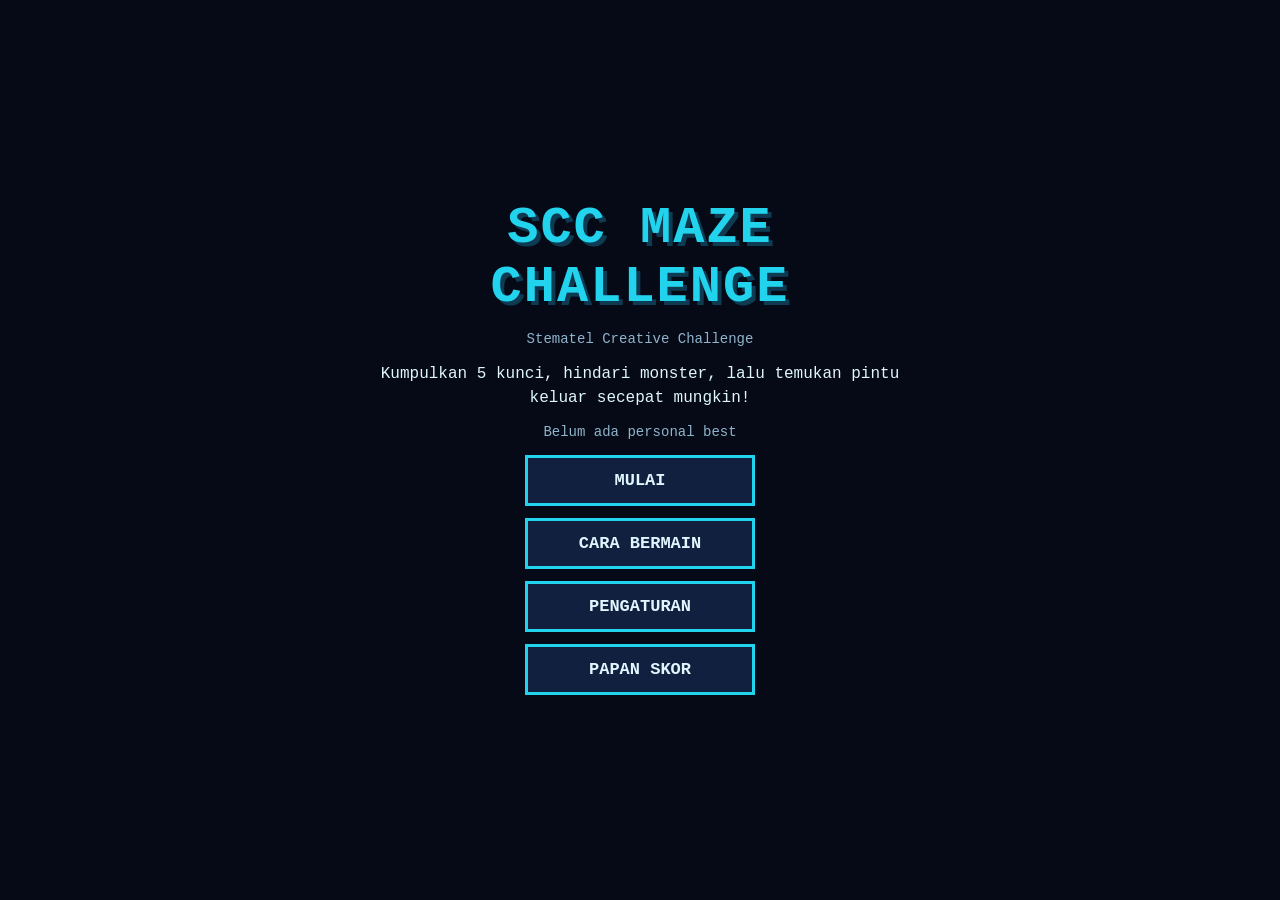
<file: legacy/index-legacy.html>
<!DOCTYPE html>
<html lang="id"><head><meta charset="utf-8">
<meta name="viewport" content="width=device-width,initial-scale=1,maximum-scale=1,user-scalable=no,viewport-fit=cover">
<title>SCC Maze Challenge</title>
<style>
*{box-sizing:border-box;-webkit-tap-highlight-color:transparent}
html,body{margin:0;height:100%;background:#070b17;color:#dff6ff;font-family:"Courier New",monospace;overflow:hidden;user-select:none;touch-action:none}
canvas#c{position:fixed;inset:0;width:100%;height:100%;image-rendering:pixelated}
#hud{position:fixed;top:0;left:0;right:0;display:none;justify-content:space-between;align-items:flex-start;padding:max(8px,env(safe-area-inset-top)) 10px 0;pointer-events:none;z-index:5}
body.play #hud{display:flex}
.pill{background:#0b1226cc;border:2px solid #22d3ee55;padding:5px 9px;margin-bottom:4px;font-size:15px;font-weight:bold;white-space:nowrap}
#hl{font-size:13px}#hr{text-align:right}
#mm{width:150px;height:150px;image-rendering:pixelated;border:2px solid #22d3ee88;background:#000;display:block}
#msg{position:fixed;top:30%;left:50%;transform:translateX(-50%);background:#0b1226ee;border:2px solid #22d3ee;padding:8px 14px;display:none;z-index:6;text-align:center;max-width:90%}
#ctl{display:none;position:fixed;inset:auto 0 0 0;height:170px;z-index:5;pointer-events:none}
body.play #ctl.on{display:block}
#joy{position:absolute;left:max(18px,env(safe-area-inset-left));bottom:max(18px,env(safe-area-inset-bottom));width:120px;height:120px;border-radius:50%;background:#0b1226aa;border:3px solid #22d3ee88;pointer-events:auto;touch-action:none}
#knob{position:absolute;left:35px;top:35px;width:50px;height:50px;border-radius:50%;background:#22d3eecc}
.cb{position:absolute;right:18px;width:74px;height:74px;border-radius:50%;background:#0b1226cc;border:3px solid #22d3ee;color:#22d3ee;font:bold 20px "Courier New";pointer-events:auto;touch-action:none}
#bE{bottom:40px}#bP{bottom:128px;width:48px;height:48px;font-size:16px;right:30px}
.scr{position:fixed;inset:0;display:none;flex-direction:column;align-items:center;justify-content:center;background:#070b17ee;z-index:10;text-align:center;padding:16px;overflow:auto}
.scr.on{display:flex}
h1{margin:0 0 6px;font-size:clamp(28px,7vw,52px);color:#22d3ee;text-shadow:4px 4px 0 #0e3a52;letter-spacing:2px}
h2{color:#22d3ee;margin:6px 0 12px}
p{max-width:520px;line-height:1.5;margin:6px 0}
.btn{display:block;margin:6px auto;min-width:230px;padding:13px 18px;background:#12203f;color:#dff6ff;border:3px solid #22d3ee;font:bold 17px "Courier New";cursor:pointer}
.btn:hover,.btn:active{background:#22d3ee;color:#07101f}
.sm{color:#8fb4cc;font-size:14px}
#q{position:fixed;inset:0;display:none;align-items:center;justify-content:center;background:#02050ccc;z-index:12;padding:12px}
#q.on{display:flex}
#qb{background:#0e1630;border:3px solid #22d3ee;padding:16px;width:min(560px,100%);max-height:100%;overflow:auto}
#qc{color:#22d3ee;font-size:13px}#qt{font-size:19px;margin:8px 0 12px;line-height:1.35}
#qbar{height:8px;background:#1b2a50;margin-bottom:10px;display:none}#qbi{height:100%;background:#22d3ee;width:100%}
.opt{display:block;width:100%;text-align:left;margin:7px 0;padding:12px;background:#12203f;color:#dff6ff;border:2px solid #36507f;font:16px "Courier New";cursor:pointer}
.opt:hover{border-color:#22d3ee}.opt.ok{background:#14532d;border-color:#4ade80}.opt.no{background:#5b1a1a;border-color:#f87171}
#qf{min-height:22px;margin-top:6px;font-weight:bold}
#audio .vol{display:flex;align-items:center;gap:10px;width:min(430px,92vw);margin:10px 0;font-size:15px}
#audio .vol input{flex:1;accent-color:#22d3ee;height:24px;background:transparent}
#audio .vol span{width:52px;text-align:right;color:#8fb4cc;font-size:13px}
#audStat{color:#8fb4cc;font-size:13px;min-height:18px}
#audQ{pointer-events:auto;cursor:pointer;color:#22d3ee}
#audQ.muted{color:#8fb4cc;opacity:.7}
table{border-collapse:collapse;margin:8px auto}td{padding:3px 12px;border-bottom:1px solid #22d3ee33;text-align:left}
/* ---- tambahan: FX, HUD, papan skor, pengaturan, tombol lanjut kuis ---- */
#flash{position:fixed;inset:0;pointer-events:none;opacity:0;z-index:8}
@keyframes healPulse{40%{background:#14532dcc;border-color:#4ade80;box-shadow:0 0 16px #4ade8099}}
#hp.heal{animation:healPulse .9s}
@keyframes dmgPulse{40%{background:#5b1a1acc;border-color:#f87171}}
#hp.dmg{animation:dmgPulse .9s}
#stk{color:#fbbf24;border-color:#fbbf2455}
#bPd{pointer-events:auto;cursor:pointer;color:#dff6ff;display:block;margin:0 0 6px auto;font-family:"Courier New",monospace}
#nameIn{background:#12203f;color:#dff6ff;border:2px solid #22d3ee;font:16px "Courier New",monospace;padding:10px;width:min(280px,84vw);text-align:center;margin:4px 0}
th{color:#8fb4cc;font-size:13px;border-bottom:2px solid #22d3ee55;text-align:left;padding:3px 12px}
tr.new td{background:#12325a;border-bottom:1px solid #22d3ee88}
.dbtn{display:inline-block;min-width:0;padding:9px 16px;font-size:15px;margin:4px}
.dbtn.sel{background:#22d3ee;color:#07101f}
#qCont{min-width:180px;padding:10px;margin:10px auto 0;background:#14532d;border-color:#4ade80}
#qCont:hover,#qCont:active{background:#4ade80;color:#07101f}
@media(max-width:600px){#mm{width:100px;height:100px}.pill{font-size:13px;padding:4px 6px}}
</style></head><body>
<canvas id="c"></canvas>
<div id="hud"><div id="hl"><div class="pill" id="tm">00:00.0</div><div class="pill" id="hp"></div><div class="pill" id="stk">🔥 0</div><div class="pill" id="ky"></div><div class="pill" id="audQ">🔊</div></div><div id="hr"><button class="pill" id="bPd">⏸ PAUSE</button><canvas id="mm" width="180" height="180"></canvas></div></div>
<div id="flash"></div>
<div id="msg"></div>
<div id="ctl"><div id="joy"><div id="knob"></div></div><button class="cb" id="bP">II</button><button class="cb" id="bE">E</button></div>

<div class="scr on" id="menu"><h1>SCC MAZE<br>CHALLENGE</h1><p class="sm">Stematel Creative Challenge</p>
<p>Kumpulkan 5 kunci, hindari monster, lalu temukan pintu keluar secepat mungkin!</p>
<p id="pbt" class="sm"></p>
<button class="btn" id="bStart">MULAI</button><button class="btn" id="bCont" style="display:none">LANJUTKAN PROGRES</button><button class="btn" id="bHow">CARA BERMAIN</button><button class="btn" id="bSetMenu">PENGATURAN</button><button class="btn" id="bBoardMenu">PAPAN SKOR</button></div>

<div class="scr" id="how"><h2>CARA BERMAIN</h2>
<p>Tujuan: kumpulkan <b>5 kunci</b> lalu capai <b>pintu keluar</b> (kotak hijau di pojok kanan bawah). Waktu tercepat menang!</p>
<p><b>Gerak:</b> WASD / Panah. <b>Interaksi:</b> E / Spasi di dekat pintu kayu. <b>Pause:</b> ESC.<br>HP: joystick kiri, tombol E dan II di kanan.</p>
<p><b>Pintu kayu:</b> jawab soal dengan benar, pintu terbuka 12 detik. Jawaban salah tidak mengurangi nyawa; coba lagi.</p>
<p><b>Monster:</b> jika tertangkap, jawab soal hitungan dalam 10 detik. Salah/waktu habis = nyawa -1 (kamu punya 5). Setelah itu kamu kebal sebentar. Monster berpatroli di lorong; mereka mulai mengejar hanya jika kamu mendekat, dan berhenti mengejar lalu kembali ke posnya bila kamu cukup menjauh.</p>
<p><b>Spike:</b> jebakan duri berputar. Aman 3 detik, peringatan 1,2 detik, lalu aktif 1,2 detik. Garis waktu di atas spike menunjukkan sisa waktunya. Saat aktif, spike tidak bisa dilewati. Jika tertusuk: gerak melambat dan waktu +3 detik (nyawa tidak berkurang).</p>
<p><b>Audio:</b> musik dan efek suara aktif setelah kamu menekan tombol. Atur volume musik/efek atau matikan suara lewat menu AUDIO atau tombol M.</p>
<p><b>Nyawa:</b> mulai dengan 5 nyawa. Setiap <b>3 jawaban benar beruntun</b> memulihkan 1 nyawa (maksimal 5). Jawaban salah/waktu habis pada soal monster mengurangi 1 nyawa.</p>
<p><b>Papan skor:</b> hasil permainan yang <b>selesai</b> tersimpan <b>lokal di browser ini saja</b> (bukan global, tidak tersinkron antar perangkat). <b>Pengaturan:</b> volume, kesulitan, sensitivitas joystick. <b>Pause:</b> ESC atau tombol ⏸ PAUSE di pojok kanan atas. <b>Progres</b> terakhir otomatis disimpan — bisa dilanjutkan dari menu utama.</p>
<button class="btn" id="bBack">KEMBALI</button></div>

<div class="scr" id="pause"><h2>PAUSE</h2><button class="btn" id="bRes">LANJUT</button><button class="btn" id="bSetPause">PENGATURAN</button><button class="btn" id="bRst">RESTART</button><button class="btn" id="bMenu">MENU UTAMA</button></div>
<div class="scr" id="win"><h1>KAMU KELUAR!</h1><div id="ws"></div><p class="sm">Masukkan nama untuk pencatatan papan skor lokal:</p><input id="nameIn" maxlength="16" placeholder="Nama kamu" autocomplete="off"><button class="btn" id="bSaveScore">SIMPAN KE PAPAN SKOR</button><button class="btn" id="bBoardWin">LIHAT PAPAN SKOR</button><button class="btn" id="bRst2">MAIN LAGI</button><button class="btn" id="bMenu2">MENU UTAMA</button></div>
<div class="scr" id="over"><h1 style="color:#f87171">GAME OVER</h1><div id="os"></div><button class="btn" id="bRst3">COBA LAGI</button><button class="btn" id="bMenu3">MENU UTAMA</button></div>
<div class="scr" id="settings"><h2>PENGATURAN</h2>
<label class="vol">Musik <input id="volBgm" type="range" min="0" max="100" value="35"><span id="volBgmVal">35%</span></label>
<label class="vol">Efek suara <input id="volSfx" type="range" min="0" max="100" value="60"><span id="volSfxVal">60%</span></label>
<label class="vol">Sensitivitas joystick <input id="volSens" type="range" min="10" max="50" value="20"><span id="volSensVal">20%</span></label>
<p id="audStat" class="sm">Musik dan efek suara dibuat langsung dengan Web Audio (8-bit, tanpa aset berhak cipta).</p>
<button class="btn" id="bMute">MATIKAN SUARA</button>
<p class="sm" style="margin-top:14px">Kesulitan (memengaruhi kecepatan &amp; jarak pandang monster):</p>
<div><button class="btn dbtn" id="dMudah">MUDAH</button><button class="btn dbtn" id="dNormal">NORMAL</button><button class="btn dbtn" id="dSulit">SULIT</button></div>
<p class="sm" style="margin-top:14px">Setelan tersimpan otomatis di browser ini dan tidak ikut ter-reset saat bermain.</p>
<button class="btn" id="bAudioBack">KEMBALI</button></div>
<div class="scr" id="board"><h2>PAPAN SKOR (LOKAL)</h2>
<p class="sm" style="max-width:560px">Data disimpan secara <b>lokal</b> di browser/perangkat ini (localStorage) — <b>bukan</b> papan skor global dan tidak tersinkron antar perangkat. Hanya permainan yang <b>selesai</b> (berhasil keluar maze) yang tercatat. 10 skor terbaik ditampilkan; skor sama diurutkan dari waktu tercepat.</p>
<div id="lbBody"></div>
<div id="cf" style="display:none"><p style="color:#f87171"><b>Hapus SEMUA data papan skor?</b></p><button class="btn" id="bClrYes" style="border-color:#f87171">HAPUS</button><button class="btn" id="bClrNo">BATAL</button></div>
<button class="btn" id="bClr">HAPUS DATA PAPAN SKOR</button>
<button class="btn" id="bBoardBack">KEMBALI</button></div>
<div id="q"><div id="qb"><div id="qc"></div><div id="qt"></div><div id="qbar"><div id="qbi"></div></div><div id="qo"></div><div id="qf"></div><button class="btn" id="qCont" style="display:none">LANJUT ▶ <span id="qContT">(10s)</span></button></div></div>

<script id="core">
const W=45,SEED=2026,TRAP_CYCLE=5.4,TRAP_SAFE=3,TRAP_WARN=1.2,TRAP_ACTIVE=1.2;
function rng(s){return()=>{s|=0;s=s+0x6D2B79F5|0;let t=Math.imul(s^s>>>15,1|s);t=t+Math.imul(t^t>>>7,61|t)^t;return((t^t>>>14)>>>0)/4294967296}}
const DIRS=[[1,0],[-1,0],[0,1],[0,-1]];
function nOpen(g,x,y){let n=0;for(const[a,b]of DIRS)if(!g[(y+b)*W+x+a])n++;return n}
function bfs(g,sx,sy,blk){const d=new Int32Array(W*W).fill(-1),q=[sy*W+sx];d[q[0]]=0;
 for(let h=0;h<q.length;h++){const i=q[h],x=i%W,y=(i/W)|0;
  for(const[a,b]of DIRS){const j=(y+b)*W+x+a;if(j<0||j>=W*W||g[j]||d[j]>=0||(blk&&blk[j]))continue;d[j]=d[i]+1;q.push(j)}}return d}
function layout(seed){
 const R=rng(seed),g=new Uint8Array(W*W).fill(1),st=[[1,1]];g[W+1]=0;
 while(st.length){const[x,y]=st[st.length-1];
  const d=[[2,0],[-2,0],[0,2],[0,-2]].filter(([a,b])=>{const nx=x+a,ny=y+b;return nx>0&&ny>0&&nx<W-1&&ny<W-1&&g[ny*W+nx]});
  if(!d.length){st.pop();continue}
  const[a,b]=d[Math.floor(R()*d.length)];g[(y+b/2)*W+x+a/2]=0;g[(y+b)*W+x+a]=0;st.push([x+a,y+b])}
 for(let y=1;y<W;y+=2)for(let x=1;x<W;x+=2)if(nOpen(g,x,y)===1&&R()<.2){
  const c=DIRS.filter(([a,b])=>{const nx=x+a,ny=y+b;return nx>0&&ny>0&&nx<W-1&&ny<W-1&&g[ny*W+nx]});
  const[a,b]=c[Math.floor(R()*c.length)];g[(y+b)*W+x+a]=0}
 const cells=[];for(let y=1;y<W;y+=2)for(let x=1;x<W;x+=2)cells.push([x,y]);
 const ex=[W-2,W-2],d0=bfs(g,1,1);
 // kunci: dead-end saling berjauhan
 const de=cells.filter(([x,y])=>nOpen(g,x,y)===1&&d0[y*W+x]>20);
 const keys=[];let md=de.map(([x,y])=>d0[y*W+x]);
 for(let k=0;k<5;k++){let bi=0;for(let i=1;i<de.length;i++)if(md[i]>md[bi])bi=i;
  const[kx,ky]=de[bi];keys.push([kx,ky]);const dk=bfs(g,kx,ky);md=md.map((m,i)=>Math.min(m,dk[de[i][1]*W+de[i][0]]));md[bi]=-1}
 // pintu soal: pada jalur terpendek start->exit, di tile lorong
 const path=[];{const de2=bfs(g,ex[0],ex[1]);let x=1,y=1;path.push([x,y]);
  while(x!==ex[0]||y!==ex[1]){for(const[a,b]of DIRS){const j=(y+b)*W+x+a;if(de2[j]>=0&&de2[j]===de2[y*W+x]-1){x+=a;y+=b;path.push([x,y]);break}}}}
 const doors=[];for(const f of[.2,.4,.6,.8]){let i=Math.floor(path.length*f);
  while(i<path.length&&!((path[i][0]+path[i][1])&1))i++;doors.push(path[i][1]*W+path[i][0])}
 const used=new Set(doors);keys.forEach(k=>used.add(k[1]*W+k[0]));used.add(ex[1]*W+ex[0]);
 // Spike traps: only in corridors/strategic cells, away from start, keys, quiz doors and exit.
 const traps=[],trapOffsets=[];
 while(traps.length<12){
   const[x,y]=cells[Math.floor(R()*cells.length)],j=y*W+x;
   if(d0[j]<=12||used.has(j)||traps.includes(j))continue;
   if(nOpen(g,x,y)<2)continue;
   if(traps.some(t=>Math.abs(t%W-x)+Math.abs(((t/W)|0)-y)<=2))continue;
   if(doors.some(d=>Math.abs(d%W-x)+Math.abs(((d/W)|0)-y)<=2))continue;
   traps.push(j);trapOffsets.push(R()*TRAP_CYCLE)}
 // Safety fallback in case the strict placement rules leave a gap.
 let guard=0;
 while(traps.length<12&&guard++<4000){
   const[x,y]=cells[Math.floor(R()*cells.length)],j=y*W+x;
   if(d0[j]<=8||used.has(j)||traps.includes(j))continue;
   traps.push(j);trapOffsets.push(R()*TRAP_CYCLE)}
 const mons=[];while(mons.length<7){const[x,y]=cells[Math.floor(R()*cells.length)];if(d0[y*W+x]>18)mons.push([x,y])}
 return{g,cells,keys,doors,traps,trapOffsets,mons,ex}}
if(typeof module!=='undefined')module.exports={W,layout,bfs,nOpen};
</script>
<script>
const $=id=>document.getElementById(id),cv=$('c'),cx=cv.getContext('2d'),mm=$('mm'),mx=mm.getContext('2d');
// Answer keys are stored as option 0 below. pickQuestion() relocates each correct
// answer into a balanced, seeded position bag at runtime so displayed positions vary.
const BANK=[
  {"c":"Matematika","q":"Hasil dari 48 ÷ 6 + 7 × 3 adalah ...","o":["29","45","27","18"],"a":0,"e":"Kerjakan pembagian dan perkalian lebih dahulu: 48 ÷ 6 = 8 dan 7 × 3 = 21, lalu 8 + 21 = 29."},
  {"c":"Matematika","q":"Hasil dari -12 + 7 - (-5) adalah ...","o":["0","-10","10","-14"],"a":0,"e":"-12 + 7 = -5. Karena dikurangi bilangan negatif, -(-5) = +5, sehingga -5 + 5 = 0."},
  {"c":"Matematika","q":"Hasil dari 3/4 + 2/3 adalah ...","o":["17/12","5/7","5/12","1 7/12"],"a":0,"e":"Samakan penyebut menjadi 12: 9/12 + 8/12 = 17/12 atau 1 5/12."},
  {"c":"Matematika","q":"Hasil dari 0,75 × 0,4 adalah ...","o":["0,3","0,03","3,0","0,075"],"a":0,"e":"75 × 4 = 300. Dua angka di belakang koma, sehingga hasilnya 0,30 atau 0,3."},
  {"c":"Matematika","q":"25% dari 360 adalah ...","o":["90","72","100","45"],"a":0,"e":"25% sama dengan 1/4, maka 360 ÷ 4 = 90."},
  {"c":"Matematika","q":"Perbandingan dua bilangan adalah 3 : 5. Jika jumlahnya 64, bilangan yang lebih besar adalah ...","o":["40","24","32","48"],"a":0,"e":"Jumlah bagian = 3 + 5 = 8. Satu bagian = 64 ÷ 8 = 8. Bilangan terbesar = 5 × 8 = 40."},
  {"c":"Matematika","q":"Nilai x yang memenuhi 4x - 7 = 29 adalah ...","o":["9","5,5","8","11"],"a":0,"e":"Tambahkan 7 ke kedua ruas: 4x = 36, lalu bagi 4 sehingga x = 9."},
  {"c":"Matematika","q":"Hasil dari 2³ × 3² adalah ...","o":["72","36","54","18"],"a":0,"e":"2³ = 8 dan 3² = 9, sehingga 8 × 9 = 72."},
  {"c":"Matematika","q":"Keliling persegi panjang dengan panjang 12 cm dan lebar 8 cm adalah ...","o":["40 cm","96 cm","20 cm","48 cm"],"a":0,"e":"Keliling persegi panjang = 2 × (panjang + lebar) = 2 × (12 + 8) = 40 cm."},
  {"c":"Matematika","q":"Luas segitiga dengan alas 14 cm dan tinggi 9 cm adalah ...","o":["63 cm²","126 cm²","46 cm²","23 cm²"],"a":0,"e":"Luas segitiga = 1/2 × alas × tinggi = 1/2 × 14 × 9 = 63 cm²."},
  {"c":"Matematika","q":"Volume kubus dengan panjang rusuk 6 cm adalah ...","o":["216 cm³","36 cm³","108 cm³","144 cm³"],"a":0,"e":"Volume kubus = rusuk³ = 6 × 6 × 6 = 216 cm³."},
  {"c":"Matematika","q":"15% dari Rp80.000 adalah ...","o":["Rp12.000","Rp8.000","Rp1.200","Rp16.000"],"a":0,"e":"10% dari 80.000 = 8.000 dan 5% = 4.000, sehingga 15% = 12.000."},
  {"c":"Matematika","q":"Hasil dari 2/5 × 45 adalah ...","o":["18","9","22,5","27"],"a":0,"e":"45 ÷ 5 = 9, lalu 9 × 2 = 18."},
  {"c":"Matematika","q":"Hasil dari 7 - 2 × (-3) adalah ...","o":["13","-13","15","3"],"a":0,"e":"Kerjakan perkalian dahulu: 2 × (-3) = -6, lalu 7 - (-6) = 7 + 6 = 13."},
  {"c":"Matematika","q":"Bentuk persen dari 5/8 adalah ...","o":["62,5%","58%","62%","80%"],"a":0,"e":"5 ÷ 8 = 0,625, sehingga sama dengan 62,5%."},
  {"c":"Matematika","q":"Harga 3 buku tulis Rp18.000. Harga 5 buku tulis yang sama adalah ...","o":["Rp30.000","Rp24.000","Rp36.000","Rp27.000"],"a":0,"e":"Harga satu buku = 18.000 ÷ 3 = 6.000, maka 5 buku = 5 × 6.000 = 30.000."},
  {"c":"Matematika","q":"Bentuk paling sederhana dari 18/24 adalah ...","o":["3/4","2/3","9/12","6/8"],"a":0,"e":"Faktor persekutuan terbesar 18 dan 24 adalah 6, sehingga 18/24 = 3/4."},
  {"c":"Matematika","q":"Hasil dari 12 - 4 ÷ 2 + 3 adalah ...","o":["13","7","10","11"],"a":0,"e":"Pembagian dikerjakan dahulu: 4 ÷ 2 = 2, lalu 12 - 2 + 3 = 13."},
  {"c":"Matematika","q":"Jika 6x - 5 = 37, maka nilai x adalah ...","o":["7","6","8","5"],"a":0,"e":"6x = 37 + 5 = 42, sehingga x = 42 ÷ 6 = 7."},
  {"c":"Matematika","q":"Hasil dari 0,6 ÷ 0,2 adalah ...","o":["3","0,3","0,03","30"],"a":0,"e":"0,6 ÷ 0,2 sama dengan 6 ÷ 2 = 3."},
  {"c":"Matematika","q":"Nilai x yang memenuhi 3x + 2 = x + 10 adalah ...","o":["4","3","6","8"],"a":0,"e":"Kumpulkan suku x: 3x - x = 10 - 2, sehingga 2x = 8 dan x = 4."},
  {"c":"Matematika","q":"Luas sebuah persegi adalah 49 cm². Kelilingnya adalah ...","o":["28 cm","14 cm","21 cm","49 cm"],"a":0,"e":"Sisi persegi = √49 = 7 cm, maka keliling = 4 × 7 = 28 cm."},
  {"c":"Matematika","q":"Hasil dari 2 1/4 + 1 1/2 adalah ...","o":["3 3/4","3 1/4","3 1/2","4 1/4"],"a":0,"e":"Ubah ke desimal: 2,25 + 1,5 = 3,75 atau 3 3/4."},
  {"c":"Matematika","q":"40 adalah ... persen dari 160.","o":["25%","20%","40%","32%"],"a":0,"e":"40/160 = 1/4 = 0,25, sehingga sama dengan 25%."},
  {"c":"Matematika","q":"Rata-rata dari 8, 12, 16, dan 20 adalah ...","o":["14","12","16","15"],"a":0,"e":"Jumlah data = 8 + 12 + 16 + 20 = 56. Rata-rata = 56 ÷ 4 = 14."},
  {"c":"Matematika","q":"Hasil dari 2,5 kg + 750 gram adalah ...","o":["3,25 kg","3,5 kg","3,75 kg","2,75 kg"],"a":0,"e":"750 gram = 0,75 kg, sehingga 2,5 + 0,75 = 3,25 kg."},
  {"c":"Matematika","q":"Uang Rp1.200.000 ditabung dengan bunga 5% per tahun. Bunga setelah 8 bulan adalah ...","o":["Rp40.000","Rp60.000","Rp30.000","Rp50.000"],"a":0,"e":"Bunga satu tahun = 5% × 1.200.000 = 60.000. Bunga 8 bulan = 8/12 × 60.000 = 40.000."},
  {"c":"Matematika","q":"Sebuah sepeda menempuh jarak 24 km dalam 2 jam. Kecepatan rata-ratanya adalah ...","o":["12 km/jam","48 km/jam","6 km/jam","24 km/jam"],"a":0,"e":"Kecepatan = jarak ÷ waktu = 24 ÷ 2 = 12 km/jam."},
  {"c":"Matematika","q":"Jika x = -3, nilai dari 2x² - 5x adalah ...","o":["33","3","21","18"],"a":0,"e":"2 × (-3)² - 5 × (-3) = 2 × 9 + 15 = 18 + 15 = 33."},
  {"c":"Matematika","q":"Hasil dari (2/3) ÷ (4/9) adalah ...","o":["3/2","8/27","27/8","2/3"],"a":0,"e":"Membagi pecahan sama dengan mengalikan kebalikannya: 2/3 × 9/4 = 18/12 = 3/2."},
  {"c":"Matematika","q":"Sebuah segitiga siku-siku memiliki sisi tegak 6 cm dan 8 cm. Panjang sisi miringnya adalah ...","o":["10 cm","14 cm","48 cm","12 cm"],"a":0,"e":"Teorema Pythagoras: sisi miring = √(6² + 8²) = √(36 + 64) = √100 = 10 cm. Menjumlahkan sisi (14) atau mengalikan (48) adalah kekeliruan umum."},
  {"c":"Matematika","q":"Akar-akar persamaan x² - 5x + 6 = 0 adalah ...","o":["x = 2 atau x = 3","x = -2 atau x = -3","x = 1 atau x = 6","x = -1 atau x = -6"],"a":0,"e":"Faktorisasi: x² - 5x + 6 = (x - 2)(x - 3) = 0, sehingga x = 2 atau x = 3. Kesalahan tanda menghasilkan akar negatif."},
  {"c":"Matematika","q":"Bentuk paling sederhana dari √50 adalah ...","o":["5√2","2√5","25√2","10√2"],"a":0,"e":"50 = 25 × 2, sehingga √50 = √25 × √2 = 5√2. Perhatikan 10√2 sebenarnya sama dengan √200, jadi bukan jawaban."},
  {"c":"Matematika","q":"Pohon yang tingginya 12 m mempunyai bayangan 8 m. Pada saat yang sama, bayangan sebuah tiang bendera 2 m. Tinggi tiang bendera adalah ...","o":["3 m","4 m","2,5 m","6 m"],"a":0,"e":"Segitiga-segitiganya sebangun, sehingga tinggi/bayangan konstan: t/2 = 12/8, maka t = 24/8 = 3 m."},
  {"c":"Matematika","q":"Luas lingkaran dengan jari-jari 7 cm adalah ... (π = 22/7)","o":["154 cm²","44 cm²","308 cm²","49 cm²"],"a":0,"e":"Luas = π r² = 22/7 × 7² = 22/7 × 49 = 154 cm². Opsi 44 cm² adalah keliling (2πr), bukan luas."},
  {"c":"Matematika","q":"Median dari data 12, 4, 10, 6, 8, 14 adalah ...","o":["9","8","10","8,5"],"a":0,"e":"Urutkan dahulu: 4, 6, 8, 10, 12, 14. Median = rata-rata dua nilai tengah = (8 + 10) ÷ 2 = 9."},
  {"c":"Matematika","q":"Pada pelemparan satu dadu, peluang muncul mata dadu genap adalah ...","o":["1/2","1/3","1/6","2/3"],"a":0,"e":"Mata genap ada 3 (2, 4, 6) dari 6 kemungkinan, sehingga peluang = 3/6 = 1/2."},
  {"c":"Matematika","q":"Hasil dari (-2)⁴ - 2⁴ adalah ...","o":["0","-32","16","32"],"a":0,"e":"Bilangan negatif berpangkat genap bernilai positif: (-2)⁴ = 16 dan 2⁴ = 16, sehingga 16 - 16 = 0."},
  {"c":"Matematika","q":"Titik A(3, -2) digeser oleh translasi T = (2, 5). Koordinat bayangan A' adalah ...","o":["A'(5, 3)","A'(5, -7)","A'(1, 3)","A'(6, -10)"],"a":0,"e":"A' = (3 + 2, -2 + 5) = (5, 3). Kesalahan umum: kebingungan saat menjumlahkan bilangan negatif pada sumbu y."},
  {"c":"Matematika","q":"Penyelesaian sistem persamaan 2x + y = 8 dan x - y = 1 adalah ...","o":["x = 3, y = 2","x = 2, y = 4","x = 4, y = 0","x = 1, y = 6"],"a":0,"e":"Jumlahkan kedua persamaan: 3x = 9, sehingga x = 3. Substitusi ke x - y = 1: y = 3 - 1 = 2."},
  {"c":"IPS","q":"Ibu kota Provinsi Jawa Tengah adalah ...","o":["Semarang","Surabaya","Bandung","Yogyakarta"],"a":0,"e":"Kota Semarang adalah ibu kota Provinsi Jawa Tengah."},
  {"c":"IPS","q":"Kenaikan harga barang dan jasa secara umum dan terus-menerus disebut ...","o":["Inflasi","Deflasi","Devaluasi","Kontraksi"],"a":0,"e":"Inflasi adalah kenaikan harga secara umum dan terus-menerus dalam periode tertentu; deflasi kebalikannya."},
  {"c":"IPS","q":"Pajak yang dikenakan atas penghasilan wajib pajak disebut ...","o":["Pajak Penghasilan (PPh)","Pajak Pertambahan Nilai (PPN)","Pajak Bumi dan Bangunan","Bea Cukai"],"a":0,"e":"Pajak Penghasilan atau PPh adalah pajak yang dipungut dari penghasilan seseorang atau badan."},
  {"c":"IPS","q":"APBN adalah singkatan dari ...","o":["Anggaran Pendapatan dan Belanja Negara","Anggaran Penduduk dan Belanja Nasional","Alokasi Pendapatan dan Bantuan Negara","Angkatan Pembantu Belanda Negara"],"a":0,"e":"APBN (Anggaran Pendapatan dan Belanja Negara) memuat rencana penerimaan dan pengeluaran negara selama satu tahun."},
  {"c":"IPS","q":"Benua terkecil di dunia adalah ...","o":["Australia","Eropa","Antartika","Amerika Selatan"],"a":0,"e":"Australia (Oseania) merupakan benua terkecil di dunia."},
  {"c":"IPS","q":"Salah satu dampak positif globalisasi bagi pelajar adalah ...","o":["Lebih mudah memperoleh informasi dan wawasan dunia","Budaya lokal langsung hilang","Perdagangan antarnegara terhenti","Tenaga kerja lokal dilarang bekerja"],"a":0,"e":"Globalisasi mempermudah pertukaran informasi, ilmu pengetahuan, dan teknologi antarnegara."},
  {"c":"IPS","q":"Penduduk yang mampu dan siap bekerja tetapi belum mendapat pekerjaan disebut ...","o":["Pengangguran","Pebisnis","Pensiunan","Pejabat"],"a":0,"e":"Pengangguran adalah angkatan kerja yang tidak mendapatkan pekerjaan meskipun pencariannya aktif."},
  {"c":"IPS","q":"Salah satu upaya yang tepat untuk mengurangi pengangguran di suatu daerah adalah ...","o":["Membuka lapangan kerja baru melalui usaha mikro","Memperkecil gaji seluruh pekerja","Menutup seluruh pabrik yang ada","Menghentikan pendidikan kejuruan"],"a":0,"e":"Pengembangan usaha mikro dan kecil menyerap tenaga kerja sehingga jumlah penganggur berkurang."},
  {"c":"IPS","q":"Organisasi dunia yang bertugas menjaga perdamaian dan didirikan pada 24 Oktober 1945 adalah ...","o":["PBB (Perserikatan Bangsa-Bangsa)","ASEAN","OPEC","WTO"],"a":0,"e":"PBB (Perserikatan Bangsa-Bangsa) didirikan setelah Perang Dunia II untuk menjaga perdamaian dunia."},
  {"c":"IPS","q":"Semboyan Bhinneka Tunggal Ika bermakna ...","o":["Berbeda-beda tetapi tetap satu","Bersatu dalam satu tuhan","Satu bangsa tanpa perbedaan","Berbeda tujuan satu jalur"],"a":0,"e":"Bhinneka Tunggal Ika berarti walaupun berbeda-beda suku, agama, dan budaya, bangsa Indonesia tetap satu kesatuan."},
  {"c":"IPS","q":"Contoh sikap menjaga persatuan sesuai sila ketiga Pancasila adalah ...","o":["Membina rasa gotong royong","Memaksakan pendapat pribadi","Menghina suku lain","Mengutamakan kepentingan golongan"],"a":0,"e":"Sila ketiga, Persatuan Indonesia, dilaksanakan melalui kerja sama dan rasa kekeluargaan seperti gotong royong."},
  {"c":"IPS","q":"Kegiatan menukar barang dengan barang disebut ...","o":["Barter","Ekspor","Investasi","Konsumsi"],"a":0,"e":"Barter adalah kegiatan tukar-menukar barang tanpa menggunakan uang."},
  {"c":"IPS","q":"Garis khayal yang membagi bumi menjadi belahan utara dan selatan adalah ...","o":["Khatulistiwa","Meridian","Garis Wallace","Garis Weber"],"a":0,"e":"Garis khatulistiwa atau ekuator membagi bumi menjadi belahan utara dan selatan."},
  {"c":"IPS","q":"Benua terluas di dunia adalah ...","o":["Asia","Afrika","Eropa","Australia"],"a":0,"e":"Asia merupakan benua terluas dengan jumlah penduduk terbanyak."},
  {"c":"IPS","q":"Kegiatan membeli barang dari luar negeri disebut ...","o":["Impor","Ekspor","Barter","Distribusi"],"a":0,"e":"Impor adalah kegiatan memasukkan atau membeli barang dari luar negeri."},
  {"c":"IPS","q":"Indonesia terletak di antara Samudra Hindia dan Samudra ...","o":["Pasifik","Atlantik","Arktik","Antartika"],"a":0,"e":"Secara geografis Indonesia diapit Samudra Hindia dan Samudra Pasifik."},
  {"c":"IPS","q":"Letak astronomis Indonesia adalah ...","o":["6°LU-11°LS dan 95°BT-141°BT","6°LU-11°LU dan 95°BB-141°BB","11°LS-6°LS dan 95°BB-141°BT","6°LS-11°LU dan 95°BT-141°BB"],"a":0,"e":"Indonesia terletak antara 6°LU sampai 11°LS dan 95°BT sampai 141°BT."},
  {"c":"IPS","q":"Gunung tertinggi di Indonesia adalah ...","o":["Puncak Jaya","Gunung Semeru","Gunung Kerinci","Gunung Rinjani"],"a":0,"e":"Puncak Jaya di Papua adalah gunung tertinggi di Indonesia dengan ketinggian sekitar 4.884 meter."},
  {"c":"IPS","q":"Danau terluas di Indonesia adalah ...","o":["Danau Toba","Danau Sentani","Danau Singkarak","Danau Kelimutu"],"a":0,"e":"Danau Toba di Sumatra Utara merupakan danau terluas di Indonesia."},
  {"c":"IPS","q":"Selat yang memisahkan Pulau Jawa dan Pulau Sumatra adalah ...","o":["Selat Sunda","Selat Malaka","Selat Bali","Selat Lombok"],"a":0,"e":"Selat Sunda terletak antara Pulau Sumatra dan Pulau Jawa."},
  {"c":"IPS","q":"Ibu kota Provinsi Kalimantan Timur adalah ...","o":["Samarinda","Balikpapan","Banjarmasin","Pontianak"],"a":0,"e":"Samarinda adalah ibu kota Provinsi Kalimantan Timur."},
  {"c":"IPS","q":"ASEAN didirikan pada ...","o":["8 Agustus 1967","17 Agustus 1945","28 Oktober 1928","1 Juni 1945"],"a":0,"e":"ASEAN didirikan pada 8 Agustus 1967 di Bangkok, Thailand."},
  {"c":"IPS","q":"Negara anggota ASEAN yang tidak memiliki garis pantai adalah ...","o":["Laos","Kamboja","Vietnam","Thailand"],"a":0,"e":"Laos adalah negara ASEAN yang terkurung daratan atau landlocked."},
  {"c":"IPS","q":"Iklim Indonesia bersifat tropis karena ...","o":["Terletak di garis khatulistiwa","Terletak di kutub utara","Berada di belahan bumi selatan","Dikelilingi pegunungan tinggi"],"a":0,"e":"Indonesia terletak di sekitar khatulistiwa sehingga mendapat sinar matahari sepanjang tahun."},
  {"c":"IPS","q":"Angin muson barat di Indonesia menyebabkan ...","o":["Musim hujan","Musim kemarau","Musim dingin","Musim gugur"],"a":0,"e":"Angin muson barat bertiup dari Samudra Hindia dan membawa uap air sehingga terjadi musim hujan."},
  {"c":"IPS","q":"Komoditas ekspor unggulan Indonesia dari sektor perkebunan adalah ...","o":["Kelapa sawit","Padi","Jagung","Kedelai"],"a":0,"e":"Kelapa sawit merupakan salah satu komoditas ekspor perkebunan unggulan Indonesia."},
  {"c":"IPS","q":"Lembaga pemerintah yang bertugas menyediakan data statistik adalah ...","o":["Badan Pusat Statistik","BMKG","Bappenas","Kementerian Pendidikan"],"a":0,"e":"Badan Pusat Statistik atau BPS bertugas menyediakan data statistik nasional."},
  {"c":"IPS","q":"Pada peta berskala 1 : 500.000, jarak 4 cm mewakili jarak sebenarnya ...","o":["20 km","2 km","200 km","50 km"],"a":0,"e":"Jarak sebenarnya = 4 × 500.000 = 2.000.000 cm = 20 km."},
  {"c":"IPS","q":"Peta yang menunjukkan kepadatan penduduk termasuk jenis peta ...","o":["Tematik","Umum","Topografi","Kadaster"],"a":0,"e":"Peta tematik menyajikan tema atau informasi tertentu, seperti kepadatan penduduk."},
  {"c":"IPS","q":"Contoh interaksi sosial asosiatif adalah ...","o":["Gotong royong","Tawuran","Konflik","Persaingan tidak sehat"],"a":0,"e":"Interaksi asosiatif mengarah pada kerja sama dan persatuan, seperti gotong royong."},
  {"c":"IPS","q":"Lembaga sosial yang pertama kali dikenal seorang anak adalah ...","o":["Keluarga","Sekolah","Pemerintah","Pasar"],"a":0,"e":"Keluarga adalah lembaga sosial pertama tempat anak belajar nilai dan norma."},
  {"c":"IPS","q":"Contoh kebutuhan primer adalah ...","o":["Makanan","Perhiasan","Liburan","Sepatu mahal"],"a":0,"e":"Kebutuhan primer adalah kebutuhan pokok yang harus dipenuhi, seperti makanan."},
  {"c":"IPS","q":"Kegiatan menghasilkan barang atau jasa disebut ...","o":["Produksi","Konsumsi","Distribusi","Investasi"],"a":0,"e":"Produksi adalah kegiatan menghasilkan barang atau jasa untuk memenuhi kebutuhan."},
  {"c":"IPS","q":"Jika harga suatu barang turun, jumlah permintaan umumnya ...","o":["Naik","Turun","Tetap","Hilang"],"a":0,"e":"Menurut hukum permintaan, harga turun cenderung membuat jumlah permintaan naik."},
  {"c":"IPS","q":"Pasar tempat penjual dan pembeli bertemu langsung disebut ...","o":["Pasar konkret","Pasar abstrak","Pasar modal","Pasar tenaga kerja"],"a":0,"e":"Pasar konkret adalah pasar yang kegiatannya dilakukan secara langsung dan nyata."},
  {"c":"IPS","q":"Kegiatan menjual barang ke luar negeri disebut ...","o":["Ekspor","Impor","Barter","Konsumsi"],"a":0,"e":"Ekspor adalah kegiatan menjual atau mengirim barang ke luar negeri."},
  {"c":"IPS","q":"Letak geografis Indonesia adalah ...","o":["Di antara dua benua dan dua samudra","Di antara dua kutub","Di belahan bumi barat","Di kawasan Eropa"],"a":0,"e":"Indonesia terletak di antara Benua Asia dan Australia serta Samudra Hindia dan Pasifik."},
  {"c":"IPS","q":"Suku Asmat berasal dari pulau ...","o":["Papua","Jawa","Bali","Sumatra"],"a":0,"e":"Suku Asmat merupakan salah satu suku asli yang mendiami pulau Papua."},
  {"c":"IPS","q":"Rumah adat dari Jawa Tengah adalah ...","o":["Joglo","Gadang","Tongkonan","Honai"],"a":0,"e":"Rumah Joglo adalah rumah adat masyarakat Jawa Tengah dan Yogyakarta."},
  {"c":"IPS","q":"Upaya menanam kembali hutan yang gundul disebut ...","o":["Reboisasi","Erosi","Abrasi","Urbanisasi"],"a":0,"e":"Reboisasi adalah penanaman kembali lahan hutan yang rusak atau gundul."},
  {"c":"Sejarah Indonesia","q":"Kerajaan Hindu tertua di Indonesia adalah ...","o":["Kutai","Tarumanegara","Majapahit","Sriwijaya"],"a":0,"e":"Kerajaan Kutai di Kalimantan Timur (sekitar abad ke-4/5), yang dikenal melalui prasasti Yupa, dianggap kerajaan Hindu tertua di Indonesia."},
  {"c":"Sejarah Indonesia","q":"Prasasti Yupa peninggalan Kerajaan Kutai ditulis dengan huruf ...","o":["Pallawa dan bahasa Sanskerta","Jawa Kuno dan bahasa Melayu","Arab dan bahasa Persia","Kawi dan bahasa Jawa"],"a":0,"e":"Prasasti Yupa ditulis menggunakan huruf Pallawa dan bahasa Sanskerta."},
  {"c":"Sejarah Indonesia","q":"Tokoh yang memimpin perlawanan Perang Padri di Sumatra Barat adalah ...","o":["Tuanku Imam Bonjol","Sultan Hasanuddin","Pangeran Diponegoro","Kapitan Pattimura"],"a":0,"e":"Tuanku Imam Bonjol memimpin Perang Padri; ia ditangkap Belanda pada 1832 dan diasingkan ke Ambon."},
  {"c":"Sejarah Indonesia","q":"Sisingamangaraja XII dikenal sebagai pahlawan perlawanan dari ...","o":["Tapanuli, Sumatra Utara","Sulawesi Selatan","Kalimantan Selatan","Jawa Tengah"],"a":0,"e":"Sisingamangaraja XII memimpin perlawanan masyarakat Batak di Tapanuli, Sumatra Utara, terhadap Belanda."},
  {"c":"Sejarah Indonesia","q":"Serangan Umum 1 Maret 1949 berhasil merebut kembali kota ...","o":["Yogyakarta dari tangan Belanda","Bandung dari tangan Sekutu","Surabaya dari tangan Sekutu","Medan dari tangan Jepang"],"a":0,"e":"Serangan Umum 1 Maret 1949 merebut kembali Yogyakarta dan membuktikan kepada dunia bahwa Indonesia masih ada."},
  {"c":"Sejarah Indonesia","q":"Belanda secara resmi mengakui kedaulatan Indonesia pada ...","o":["27 Desember 1949","17 Agustus 1945","10 November 1945","5 Juli 1959"],"a":0,"e":"Pengakuan kedaulatan Indonesia ditandatangani pada 27 Desember 1949 hasil Konferensi Meja Bundar."},
  {"c":"Sejarah Indonesia","q":"Perundingan yang menghasilkan Perjanjian Renville (1948) dilaksanakan di ...","o":["Atas kapal perang Amerika Serikat, USS Renville","Istana Negara di Jakarta","Kantor Gubernur di Yogyakarta","Markas besar Belanda di Batavia"],"a":0,"e":"Perjanjian Renville ditandatangani pada 17 Januari 1948 di atas kapal perang Amerika Serikat USS Renville di teluk Jakarta."},
  {"c":"Sejarah Indonesia","q":"Pahlawan wanita dari Jawa Barat yang mendirikan sekolah untuk perempuan pada 1904 adalah ...","o":["Dewi Sartika","Cut Nyak Dhien","Christina Martha Tiahahu","Cut Meutia"],"a":0,"e":"Dewi Sartika mendirikan Sakolah Isteri (sekolah untuk perempuan) di Bandung pada 1904."},
  {"c":"Sejarah Indonesia","q":"Tokoh yang dianggap pelopor dan salah satu pendiri Budi Utomo adalah ...","o":["Dr. Soetomo bersama dr. Wahidin Sudirohusodo","Soekarno dan Hatta","Gajah Mada dan Hayam Wuruk","Douwes Dekker dan Cipto Mangunkusumo"],"a":0,"e":"Budi Utomo (20 Mei 1908) digagas dr. Wahidin Sudirohusodo dan didirikan dr. Soetomo bersama pelajar STOVIA."},
  {"c":"Sejarah Indonesia","q":"Lagu Indonesia Raya diperdengarkan pertama kali pada Sumpah Pemuda 1928 oleh penggubahnya, yaitu ...","o":["Wage Rudolf Supratman","Ismail Marzuki","Cornel Simanjuntak","Koesbini"],"a":0,"e":"W.R. Supratman menciptakan Indonesia Raya dan memperdengarkannya pada Kongres Pemuda II, 28 Oktober 1928."},
  {"c":"Sejarah Indonesia","q":"Proklamasi kemerdekaan Indonesia dibacakan pada ...","o":["17 Agustus 1945","17 Agustus 1950","1 Juni 1945","28 Oktober 1928"],"a":0,"e":"Proklamasi kemerdekaan Indonesia dibacakan oleh Soekarno pada 17 Agustus 1945."},
  {"c":"Sejarah Indonesia","q":"Candi Borobudur dibangun oleh wangsa ...","o":["Syailendra","Majapahit","Sriwijaya","Mataram Islam"],"a":0,"e":"Candi Borobudur dibangun pada masa wangsa Syailendra."},
  {"c":"Sejarah Indonesia","q":"Sumpah Pemuda diikrarkan pada tahun ...","o":["1928","1908","1945","1966"],"a":0,"e":"Sumpah Pemuda diikrarkan pada 28 Oktober 1928 dalam Kongres Pemuda II."},
  {"c":"Sejarah Indonesia","q":"Patih Majapahit yang terkenal dengan Sumpah Palapa adalah ...","o":["Gajah Mada","Hayam Wuruk","Raden Wijaya","Airlangga"],"a":0,"e":"Gajah Mada mengucapkan Sumpah Palapa untuk mempersatukan Nusantara."},
  {"c":"Sejarah Indonesia","q":"BPUPKI adalah singkatan dari ...","o":["Badan Penyelidik Usaha-usaha Persiapan Kemerdekaan Indonesia","Badan Pembantu Usaha Persiapan Kemerdekaan Indonesia","Badan Pengawas Persiapan Kemerdekaan Indonesia","Badan Penyelenggara Pemerintahan Kemerdekaan Indonesia"],"a":0,"e":"BPUPKI dibentuk untuk menyelidiki dan mempersiapkan hal-hal penting bagi kemerdekaan Indonesia."},
  {"c":"Sejarah Indonesia","q":"Ketua PPKI adalah ...","o":["Ir. Soekarno","Mohammad Hatta","Sutan Sjahrir","Ahmad Soebardjo"],"a":0,"e":"PPKI diketuai oleh Ir. Soekarno dengan Mohammad Hatta sebagai wakil."},
  {"c":"Sejarah Indonesia","q":"Naskah Proklamasi disusun di rumah ...","o":["Laksamana Maeda","Soekarno","Mohammad Hatta","Ahmad Soebardjo"],"a":0,"e":"Perumusan naskah Proklamasi dilakukan di rumah Laksamana Maeda di Jalan Imam Bonjol."},
  {"c":"Sejarah Indonesia","q":"Pembacaan teks Proklamasi dilakukan di ...","o":["Jalan Pegangsaan Timur No. 56","Jalan Imam Bonjol No. 1","Istana Merdeka","Lapangan Ikada"],"a":0,"e":"Proklamasi dibacakan di kediaman Soekarno, Jalan Pegangsaan Timur No. 56, Jakarta."},
  {"c":"Sejarah Indonesia","q":"Peristiwa Rengasdengklok terjadi pada ...","o":["16 Agustus 1945","17 Agustus 1945","15 Agustus 1945","18 Agustus 1945"],"a":0,"e":"Soekarno dan Hatta dibawa ke Rengasdengklok pada 16 Agustus 1945 untuk mendesak proklamasi."},
  {"c":"Sejarah Indonesia","q":"Pahlawan nasional dari Aceh yang memimpin perlawanan terhadap Belanda adalah ...","o":["Cut Nyak Dhien","R.A. Kartini","Dewi Sartika","Christina Martha Tiahahu"],"a":0,"e":"Cut Nyak Dhien adalah pahlawan dari Aceh yang gigih melawan Belanda."},
  {"c":"Sejarah Indonesia","q":"Perang Diponegoro berlangsung pada tahun ...","o":["1825-1830","1808-1811","1905-1908","1945-1949"],"a":0,"e":"Perang Diponegoro berlangsung pada 1825 sampai 1830."},
  {"c":"Sejarah Indonesia","q":"Sultan Hasanuddin adalah raja dari Kerajaan ...","o":["Gowa","Aceh","Ternate","Mataram"],"a":0,"e":"Sultan Hasanuddin memimpin Kerajaan Gowa di Sulawesi Selatan."},
  {"c":"Sejarah Indonesia","q":"VOC didirikan pada tahun ...","o":["1602","1596","1619","1641"],"a":0,"e":"Vereenigde Oostindische Compagnie atau VOC didirikan pada 1602."},
  {"c":"Sejarah Indonesia","q":"Pusat Kerajaan Sriwijaya diperkirakan berada di ...","o":["Palembang","Yogyakarta","Malang","Bandung"],"a":0,"e":"Sriwijaya merupakan kerajaan maritim yang berpusat di sekitar Palembang."},
  {"c":"Sejarah Indonesia","q":"Kerajaan Majapahit didirikan oleh ...","o":["Raden Wijaya","Hayam Wuruk","Gajah Mada","Ken Arok"],"a":0,"e":"Raden Wijaya mendirikan Kerajaan Majapahit pada akhir abad ke-13."},
  {"c":"Sejarah Indonesia","q":"Kitab Sutasoma yang memuat semboyan Bhinneka Tunggal Ika ditulis oleh ...","o":["Mpu Tantular","Mpu Prapanca","Mpu Sedah","Mpu Panuluh"],"a":0,"e":"Kitab Sutasoma karya Mpu Tantular memuat semboyan Bhinneka Tunggal Ika."},
  {"c":"Sejarah Indonesia","q":"Candi Prambanan terletak di dekat kota ...","o":["Yogyakarta","Magelang","Kediri","Blitar"],"a":0,"e":"Candi Prambanan berada di perbatasan Klaten, Jawa Tengah, dan Daerah Istimewa Yogyakarta, sehingga dikenal sebagai candi di dekat Yogyakarta."},
  {"c":"Sejarah Indonesia","q":"Pangeran Antasari adalah tokoh perlawanan dari Kesultanan ...","o":["Banjar","Aceh","Maluku","Bone"],"a":0,"e":"Pangeran Antasari memimpin perlawanan rakyat Banjar terhadap Belanda."},
  {"c":"Sejarah Indonesia","q":"Kapitan Pattimura berasal dari ...","o":["Maluku","Jawa Barat","Sulawesi Selatan","Sumatra Barat"],"a":0,"e":"Pattimura atau Thomas Matulessy adalah pahlawan dari Maluku."},
  {"c":"Sejarah Indonesia","q":"Tujuan Sumpah Palapa yang diucapkan Gajah Mada adalah ...","o":["Mempersatukan Nusantara","Menguasai Eropa","Membentuk ASEAN","Mengakhiri penjajahan Jepang"],"a":0,"e":"Gajah Mada bersumpah tidak akan beristirahat sebelum mempersatukan Nusantara."},
  {"c":"Sejarah Indonesia","q":"Budi Utomo didirikan pada ...","o":["20 Mei 1908","28 Oktober 1928","17 Agustus 1945","1 Juni 1945"],"a":0,"e":"Budi Utomo didirikan pada 20 Mei 1908 dan menjadi awal pergerakan nasional."},
  {"c":"Sejarah Indonesia","q":"Salah satu tokoh pendiri Indische Partij adalah ...","o":["Cipto Mangunkusumo","Soekarno","Mohammad Hatta","Sutan Sjahrir"],"a":0,"e":"Indische Partij didirikan oleh Tiga Serangkai, yaitu Douwes Dekker, Cipto Mangunkusumo, dan Suwardi Suryaningrat."},
  {"c":"Sejarah Indonesia","q":"Kongres Pemuda II yang menghasilkan Sumpah Pemuda dilaksanakan pada ...","o":["28 Oktober 1928","20 Mei 1908","1 Juni 1945","17 Agustus 1945"],"a":0,"e":"Kongres Pemuda II berlangsung pada 28 Oktober 1928 di Jakarta."},
  {"c":"Sejarah Indonesia","q":"Jepang menyerah kepada Sekutu pada ...","o":["15 Agustus 1945","17 Agustus 1945","14 Agustus 1945","2 September 1945"],"a":0,"e":"Jepang menyerah tanpa syarat kepada Sekutu pada 15 Agustus 1945."},
  {"c":"Sejarah Indonesia","q":"Pertempuran Surabaya yang diperingati sebagai Hari Pahlawan terjadi pada ...","o":["10 November 1945","17 Agustus 1945","1 Oktober 1945","28 Oktober 1945"],"a":0,"e":"Pertempuran Surabaya terjadi pada 10 November 1945 dan diperingati sebagai Hari Pahlawan."},
  {"c":"Sejarah Indonesia","q":"Peristiwa Bandung Lautan Api terjadi pada ...","o":["23 Maret 1946","10 November 1945","17 Agustus 1945","1 Juni 1946"],"a":0,"e":"Bandung Lautan Api terjadi pada 23 Maret 1946 sebagai bentuk perlawanan terhadap Sekutu."},
  {"c":"Sejarah Indonesia","q":"Perjanjian Linggarjati disepakati pada tahun ...","o":["1947","1945","1949","1950"],"a":0,"e":"Perjanjian Linggarjati antara Indonesia dan Belanda disepakati pada 1947."},
  {"c":"Sejarah Indonesia","q":"Konferensi Asia Afrika tahun 1955 diselenggarakan di ...","o":["Bandung","Jakarta","Surabaya","Yogyakarta"],"a":0,"e":"Konferensi Asia Afrika diselenggarakan di Bandung pada 18-24 April 1955."},
  {"c":"Sejarah Indonesia","q":"Dekrit Presiden yang membubarkan Konstituante dikeluarkan pada ...","o":["5 Juli 1959","17 Agustus 1945","1 Juni 1945","28 Oktober 1928"],"a":0,"e":"Dekrit Presiden dikeluarkan pada 5 Juli 1959 dan memberlakukan kembali UUD 1945."},
  {"c":"Sejarah Indonesia","q":"Reformasi yang mengakhiri pemerintahan Orde Baru terjadi pada tahun ...","o":["1998","1966","1975","2004"],"a":0,"e":"Reformasi tahun 1998 menandai berakhirnya pemerintahan Orde Baru."},
  {"c":"Bahasa Indonesia","q":"Antonim kata \"rajin\" adalah ...","o":["malas","tekun","giat","ulet"],"a":0,"e":"Lawan kata atau antonim dari rajin adalah malas."},
  {"c":"Bahasa Indonesia","q":"Antonim kata \"semangat\" adalah ...","o":["lesu","giat","tekun","ulet"],"a":0,"e":"Lawan kata semangat adalah lesu atau lemas."},
  {"c":"Bahasa Indonesia","q":"Penulisan yang sesuai dengan kata baku adalah ...","o":["praktik","praktek","practise","practik"],"a":0,"e":"Menurut KBBI, bentuk baku adalah praktik; bentuk praktek tidak baku."},
  {"c":"Bahasa Indonesia","q":"Paragraf yang ide pokoknya terletak di awal kalimat disebut paragraf ...","o":["deduktif","induktif","campuran","deskriptif"],"a":0,"e":"Paragraf deduktif diawali ide pokok, kemudian diikuti kalimat-kalimat penjelas."},
  {"c":"Bahasa Indonesia","q":"Paragraf yang ide pokoknya terletak di akhir kalimat disebut paragraf ...","o":["induktif","deduktif","naratif","prosedural"],"a":0,"e":"Paragraf induktif menempatkan ide pokok di akhir setelah kalimat-kalimat penjelas."},
  {"c":"Bahasa Indonesia","q":"Ungkapan \"ringan tangan\" berarti ...","o":["suka menolong","lelah bekerja","jago bermain bola","gemar berkata-kata"],"a":0,"e":"Ringan tangan menggambarkan orang yang suka menolong tanpa diminta."},
  {"c":"Bahasa Indonesia","q":"Kalimat berikut yang penulisannya sudah baku adalah ...","o":["Keluarga itu mengalami musibah.","Keluarga itu mengalamin musibah.","Keluarga itu mengalami musibat.","Keluarga itu musibah mengalami."],"a":0,"e":"Kata kerja baku-nya mengalami dan pasangan yang tepat adalah musibah, bukan musibat, mengalamin, atau kalimat dengan urutan kata yang keliru."},
  {"c":"Bahasa Indonesia","q":"Konjungsi \"karena\" menyatakan hubungan ...","o":["sebab","waktu","tujuan","syarat"],"a":0,"e":"Konjungsi karena menghubungkan dua klausa dengan hubungan sebab-akibat."},
  {"c":"Bahasa Indonesia","q":"Teks berikut yang termasuk teks prosedur adalah ...","o":["Resep nasi goreng","Puisi tentang ibu","Berita tentang banjir","Dongeng Danau Toba"],"a":0,"e":"Teks prosedur berisi langkah-langkah mencapai tujuan, contohnya resep masakan."},
  {"c":"Bahasa Indonesia","q":"Kata tanya untuk menanyakan tempat adalah ...","o":["di mana","siapa","kapan","mengapa"],"a":0,"e":"Kata tanya di mana digunakan untuk menanyakan tempat atau lokasi."},
  {"c":"Bahasa Indonesia","q":"Arti kata \"melirik\" adalah ...","o":["memandang sekilas sambil menoleh","berjalan pelan-pelan","membajak sawah tetangga","menepuk punggung lembut"],"a":0,"e":"Melirik berarti memandang sekilas sambil menoleh, biasanya dengan maksud tertentu."},
  {"c":"Bahasa Indonesia","q":"Kalimat dengan penulisan huruf kapital yang benar adalah ...","o":["Kami pergi ke Bandung hari Senin.","kami pergi ke bandung hari senin.","Kami pergi ke bandung Hari senin.","Kami Pergi ke Bandung hari Senin."],"a":0,"e":"Nama kota dan nama hari ditulis dengan huruf kapital, sedangkan kata lain mengikuti aturan."},
  {"c":"Bahasa Indonesia","q":"Sinonim kata \"pandai\" adalah ...","o":["cerdas","bodoh","lambat","malas"],"a":0,"e":"Sinonim atau persamaan kata pandai adalah cerdas."},
  {"c":"Bahasa Indonesia","q":"Kata baku yang benar adalah ...","o":["apotek","apotik","apoteek","apothek"],"a":0,"e":"Bentuk baku menurut KBBI adalah apotek."},
  {"c":"Bahasa Indonesia","q":"Gagasan utama dalam sebuah paragraf disebut ...","o":["ide pokok","judul","kesimpulan","latar"],"a":0,"e":"Ide pokok adalah gagasan utama yang menjadi inti sebuah paragraf."},
  {"c":"Bahasa Indonesia","q":"Imbuhan pada kata \"menulis\" adalah ...","o":["me-","di-","ter-","-kan"],"a":0,"e":"Kata menulis terbentuk dari imbuhan me- dan kata dasar tulis."},
  {"c":"Bahasa Indonesia","q":"Kalimat yang menggunakan kata kerja dengan tepat adalah ...","o":["Para siswa berbaris di lapangan.","Para siswa baris di lapangan.","Para siswa berbarisan di lapangan.","Para siswa barisan di lapangan."],"a":0,"e":"Kata berbaris merupakan kata kerja yang tepat untuk menyatakan kegiatan para siswa."},
  {"c":"Bahasa Indonesia","q":"Kalimat yang paling efektif adalah ...","o":["Kami bertemu di sekolah.","Kami saling bertemu satu sama lain di sekolah.","Kami saling bertemu di sekolah.","Kami bertemu di sekolah di mana tempat itu."],"a":0,"e":"Kalimat efektif tidak mengandung kata mubazir. Kata saling dan bertemu sudah mengandung makna timbal balik."},
  {"c":"Bahasa Indonesia","q":"Kalimat yang mengandung majas personifikasi adalah ...","o":["Angin berbisik di telingaku.","Wajahnya seperti bulan.","Dia cepat seperti kilat.","Bunga itu sangat cantik."],"a":0,"e":"Personifikasi memberikan sifat manusia kepada benda, seperti angin yang berbisik."},
  {"c":"Bahasa Indonesia","q":"Objek pada kalimat \"Ani membaca buku\" adalah ...","o":["buku","Ani","membaca","kalimat"],"a":0,"e":"Objek adalah bagian kalimat yang dikenai tindakan. Kata buku menjadi objek dari membaca."},
  {"c":"Bahasa Indonesia","q":"Subjek pada kalimat \"Ayahku bekerja di kantor\" adalah ...","o":["Ayahku","bekerja","di kantor","kantor"],"a":0,"e":"Subjek adalah pelaku atau pokok kalimat, yaitu Ayahku."},
  {"c":"Bahasa Indonesia","q":"Makna kata ulang \"sayur-mayur\" adalah ...","o":["berbagai jenis sayur","satu sayur","sayur busuk","alat memasak"],"a":0,"e":"Kata ulang sayur-mayur menunjukkan banyak atau berbagai jenis sayur."},
  {"c":"Bahasa Indonesia","q":"Pantun memiliki pola sajak ...","o":["a-b-a-b","a-a-a-a","a-b-b-a","a-b-c-d"],"a":0,"e":"Pantun bersajak a-b-a-b, yaitu baris pertama dan ketiga serta baris kedua dan keempat."},
  {"c":"Bahasa Indonesia","q":"Puisi lama yang terdiri atas sampiran dan isi adalah ...","o":["pantun","puisi baru","cerpen","drama"],"a":0,"e":"Pantun terdiri atas empat baris, dua baris sampiran dan dua baris isi."},
  {"c":"Bahasa Indonesia","q":"Teks yang menggambarkan suatu objek secara rinci disebut teks ...","o":["deskripsi","narasi","prosedur","persuasi"],"a":0,"e":"Teks deskripsi bertujuan menggambarkan objek dengan detail agar pembaca membayangkan."},
  {"c":"Bahasa Indonesia","q":"Teks yang berisi langkah-langkah melakukan sesuatu disebut teks ...","o":["prosedur","deskripsi","narasi","berita"],"a":0,"e":"Teks prosedur berisi petunjuk atau langkah-langkah yang harus diikuti."},
  {"c":"Bahasa Indonesia","q":"Kalimat majemuk setara ditunjukkan oleh ...","o":["Saya membaca buku dan adik menonton TV.","Saya membaca buku karena besok ujian.","Jika hujan, kami tidak pergi.","Saya tahu bahwa dia sakit."],"a":0,"e":"Kalimat majemuk setara menggabungkan dua klausa yang setara dengan konjungsi dan."},
  {"c":"Bahasa Indonesia","q":"Konjungsi \"tetapi\" menyatakan hubungan ...","o":["pertentangan","sebab","akibat","tujuan"],"a":0,"e":"Konjungsi tetapi menghubungkan dua hal yang bertentangan."},
  {"c":"Bahasa Indonesia","q":"Penulisan kata depan \"di\" yang benar terdapat pada ...","o":["di rumah","dimakan","ditulis","dibaca"],"a":0,"e":"Kata depan di ditulis terpisah dari kata yang mengikutinya, seperti di rumah."},
  {"c":"Bahasa Indonesia","q":"Kata berikut yang merupakan kata serapan adalah ...","o":["teknologi","pohon","rumah","makan"],"a":0,"e":"Teknologi merupakan kata serapan dari bahasa asing yang telah disesuaikan ejaannya."},
  {"c":"Bahasa Indonesia","q":"Penulisan tanggal yang benar adalah ...","o":["17 Agustus 1945","17 agustus 1945","17 Agustus, 1945","17-08-1945"],"a":0,"e":"Nama bulan ditulis dengan huruf kapital dan tidak perlu tanda koma setelah bulan."},
  {"c":"Bahasa Indonesia","q":"Kalimat tanya yang benar adalah ...","o":["Siapa yang membawa buku itu?","Siapa yang membawa buku itu.","Siapa yang membawa buku itu!","Siapa yang membawa buku itu"],"a":0,"e":"Kalimat tanya diakhiri dengan tanda tanya."},
  {"c":"Bahasa Indonesia","q":"Ungkapan \"kambing hitam\" berarti ...","o":["orang yang disalahkan","orang yang berjasa","hewan ternak","orang kaya"],"a":0,"e":"Kambing hitam adalah ungkapan untuk orang yang dijadikan tumpuan kesalahan."},
  {"c":"Bahasa Indonesia","q":"Peribahasa \"Besar pasak daripada tiang\" berarti ...","o":["pengeluaran lebih besar daripada pendapatan","rumah besar","tiang yang kuat","hidup hemat"],"a":0,"e":"Peribahasa ini mengibaratkan pengeluaran yang melebihi kemampuan atau pendapatan."},
  {"c":"Bahasa Indonesia","q":"Unsur utama teks berita adalah ...","o":["5W+1H","3W+2H","4P","5S"],"a":0,"e":"Teks berita memuat unsur what, who, when, where, why, dan how atau 5W+1H."},
  {"c":"Bahasa Indonesia","q":"Kalimat langsung ditunjukkan oleh ...","o":["Ibu berkata, \"Belajarlah dengan rajin.\"","Ibu berkata bahwa saya harus belajar.","Ibu menyuruh saya belajar.","Ibu berkata agar saya belajar."],"a":0,"e":"Kalimat langsung menggunakan tanda petik untuk menuliskan ucapan secara persis."},
  {"c":"Bahasa Indonesia","q":"Kata berikut yang termasuk kata kerja mental adalah ...","o":["memahami","berlari","menulis","makan"],"a":0,"e":"Kata kerja mental berkaitan dengan proses berpikir atau perasaan, seperti memahami."},
  {"c":"Bahasa Indonesia","q":"Kalimat yang tidak efektif karena pleonasme adalah ...","o":["Dia naik ke atas.","Dia naik.","Dia pergi.","Dia duduk."],"a":0,"e":"Kata naik sudah berarti bergerak ke atas, sehingga ke atas menjadi mubazir."},
  {"c":"Bahasa Indonesia","q":"Unsur intrinsik cerpen adalah ...","o":["tema","sampul","harga buku","nama penerbit"],"a":0,"e":"Tema merupakan salah satu unsur intrinsik atau unsur di dalam karya sastra."},
  {"c":"Bahasa Indonesia","q":"Pesan moral yang ingin disampaikan pengarang dalam cerita disebut ...","o":["amanat","tokoh","latar","alur"],"a":0,"e":"Amanat adalah pesan moral atau pelajaran yang dapat diambil dari cerita."},
  {"c":"Bahasa Inggris","q":"She ___ to school every day.","o":["goes","go","going","gone"],"a":0,"e":"Untuk subjek She dan kebiasaan sehari-hari, gunakan bentuk goes."},
  {"c":"Bahasa Inggris","q":"What is the opposite of \"hot\"?","o":["cold","warm","big","fast"],"a":0,"e":"Opposite atau lawan kata hot adalah cold."},
  {"c":"Bahasa Inggris","q":"\"Kucing\" in English is ...","o":["cat","dog","cow","rat"],"a":0,"e":"Kucing dalam bahasa Inggris disebut cat."},
  {"c":"Bahasa Inggris","q":"I ___ a student.","o":["am","is","are","be"],"a":0,"e":"Subjek I menggunakan to be am."},
  {"c":"Bahasa Inggris","q":"The plural of \"child\" is ...","o":["children","childs","childes","childrens"],"a":0,"e":"Bentuk jamak tidak beraturan dari child adalah children."},
  {"c":"Bahasa Inggris","q":"Which day comes after Monday?","o":["Tuesday","Sunday","Friday","Wednesday"],"a":0,"e":"Hari setelah Monday adalah Tuesday."},
  {"c":"Bahasa Inggris","q":"The past tense of \"go\" is ...","o":["went","go","gone","going"],"a":0,"e":"Bentuk past tense dari go adalah went."},
  {"c":"Bahasa Inggris","q":"I have lived here ___ 2010.","o":["since","for","from","at"],"a":0,"e":"Since digunakan untuk titik waktu tertentu, sedangkan for untuk durasi."},
  {"c":"Bahasa Inggris","q":"She is good ___ math.","o":["at","in","on","for"],"a":0,"e":"Kata yang tepat untuk menyatakan kemampuan adalah good at."},
  {"c":"Bahasa Inggris","q":"There ___ some milk in the fridge.","o":["is","are","be","were"],"a":0,"e":"Milk adalah uncountable noun, sehingga menggunakan is."},
  {"c":"Bahasa Inggris","q":"He ___ TV when I called.","o":["was watching","watches","watch","is watching"],"a":0,"e":"Kejadian yang sedang berlangsung di masa lalu menggunakan past continuous was watching."},
  {"c":"Bahasa Inggris","q":"The synonym of \"happy\" is ...","o":["glad","sad","angry","tired"],"a":0,"e":"Glad memiliki makna yang sama dengan happy, yaitu senang."},
  {"c":"Bahasa Inggris","q":"The antonym of \"difficult\" is ...","o":["easy","hard","strong","heavy"],"a":0,"e":"Lawan kata difficult adalah easy."},
  {"c":"Bahasa Inggris","q":"I put the book ___ the table.","o":["on","in","at","under"],"a":0,"e":"Kata on digunakan untuk menunjukkan posisi di atas permukaan."},
  {"c":"Bahasa Inggris","q":"I ___ my homework yesterday.","o":["did","do","does","doing"],"a":0,"e":"Karena yesterday menunjukkan masa lalu, gunakan did."},
  {"c":"Bahasa Inggris","q":"If it rains, we ___ at home.","o":["will stay","stayed","staying","stays"],"a":0,"e":"Kalimat pengandaian tipe pertama menggunakan will + verb untuk hasil."},
  {"c":"Bahasa Inggris","q":"She asked me where I ___.","o":["lived","live","living","lives"],"a":0,"e":"Dalam reported speech, tenses bergeser ke bentuk lampau sehingga live menjadi lived."},
  {"c":"Bahasa Inggris","q":"This is the ___ book I have ever read.","o":["best","better","good","well"],"a":0,"e":"Superlative untuk good adalah best."},
  {"c":"Bahasa Inggris","q":"The room ___ cleaned every day.","o":["is","are","do","has"],"a":0,"e":"Kalimat pasif dengan subjek tunggal menggunakan is + past participle."},
  {"c":"Bahasa Inggris","q":"Would you like ___ tea?","o":["some","any","many","a"],"a":0,"e":"Some digunakan dalam tawaran atau permintaan yang sopan."},
  {"c":"Bahasa Inggris","q":"He is taller ___ his brother.","o":["than","then","as","from"],"a":0,"e":"Than digunakan untuk membandingkan dua hal."},
  {"c":"Bahasa Inggris","q":"I look forward to ___ you.","o":["seeing","see","saw","seen"],"a":0,"e":"Setelah look forward to, gunakan bentuk -ing."},
  {"c":"Bahasa Inggris","q":"Neither Rina nor her friends ___ coming.","o":["are","is","was","be"],"a":0,"e":"Dalam neither ... nor, kata kerja mengikuti subjek terdekat, yaitu friends, sehingga are."},
  {"c":"Bahasa Inggris","q":"The opposite of \"buy\" is ...","o":["sell","pay","spend","borrow"],"a":0,"e":"Lawan kata buy atau membeli adalah sell atau menjual."},
  {"c":"Bahasa Inggris","q":"How ___ money do you have?","o":["much","many","few","lot"],"a":0,"e":"Money adalah uncountable noun, sehingga menggunakan much."},
  {"c":"Bahasa Inggris","q":"The teacher told us ___ quiet.","o":["to be","be","being","was"],"a":0,"e":"Setelah tell someone, gunakan to + verb."},
  {"c":"Bahasa Inggris","q":"She has been studying English ___ two years.","o":["for","since","in","at"],"a":0,"e":"For digunakan untuk durasi, seperti two years."},
  {"c":"Bahasa Inggris","q":"A person who writes books is a ...","o":["writer","reader","teacher","painter"],"a":0,"e":"Orang yang menulis buku disebut writer."},
  {"c":"Bahasa Inggris","q":"The synonym of \"begin\" is ...","o":["start","end","stop","finish"],"a":0,"e":"Start memiliki makna yang sama dengan begin, yaitu memulai."},
  {"c":"Bahasa Inggris","q":"The past tense of \"eat\" is ...","o":["ate","eated","eaten","eats"],"a":0,"e":"Bentuk past tense tidak beraturan dari eat adalah ate; eaten dipakai pada perfect tense."},
  {"c":"Bahasa Inggris","q":"The comparative form of \"good\" is ...","o":["better","best","gooder","more good"],"a":0,"e":"Comparative dari good adalah better, sedangkan best adalah superlative."},
  {"c":"Bahasa Inggris","q":"The opposite of \"expensive\" is ...","o":["cheap","dear","pricey","costly"],"a":0,"e":"Lawan kata expensive (mahal) adalah cheap (murah)."},
  {"c":"Bahasa Inggris","q":"A person who cooks food in a restaurant is a ...","o":["chef","waiter","farmer","singer"],"a":0,"e":"Chef adalah juru masak, orang yang memasak makanan di dapur."},
  {"c":"Bahasa Inggris","q":"I am interested ___ music.","o":["in","at","on","to"],"a":0,"e":"'Interested in' adalah pasangan kata yang baku untuk menunjukkan minat."},
  {"c":"Bahasa Inggris","q":"Please listen ___ the teacher.","o":["to","at","for","with"],"a":0,"e":"'Listen to' digunakan sebelum objek yang didengarkan."},
  {"c":"Bahasa Inggris","q":"My father is a doctor. He ___ his patients every day.","o":["helps","help","helping","helped"],"a":0,"e":"Subjek He pada kebiasaan sehari-hari (present simple) memerlukan bentuk helps."},
  {"c":"Bahasa Inggris","q":"There are many ___ in the library.","o":["books","book","bookss","book's"],"a":0,"e":"Kata many diikuti kata benda jamak, sehingga bentuk yang tepat adalah books."},
  {"c":"Bahasa Inggris","q":"\"Turn on the light, please.\" The underlined words mean ...","o":["Nyalakan lampu","Matikan lampu","Rapikan lampu","Beli lampu"],"a":0,"e":"Turn on berarti menyalakan; lawannya turn off berarti mematikan."},
  {"c":"Bahasa Inggris","q":"The antonym of \"always\" is ...","o":["never","usually","often","sometimes"],"a":0,"e":"Lawan kata always (selalu) adalah never (tidak pernah)."},
  {"c":"Bahasa Inggris","q":"We ___ to the beach last Sunday.","o":["went","go","goes","going"],"a":0,"e":"Last Sunday menunjukkan masa lalu, sehingga gunakan went."},
  {"c":"Pengetahuan Umum","q":"Rumus kimia air adalah ...","o":["H₂O","CO₂","O₂","NaCl"],"a":0,"e":"Air tersusun dari dua atom hidrogen dan satu atom oksigen, sehingga rumusnya H₂O."},
  {"c":"Pengetahuan Umum","q":"Planet terbesar dalam tata surya adalah ...","o":["Jupiter","Saturnus","Neptunus","Bumi"],"a":0,"e":"Jupiter merupakan planet terbesar di tata surya, jauh lebih besar daripada Bumi."},
  {"c":"Pengetahuan Umum","q":"Satelit alami yang mengorbit Bumi adalah ...","o":["Bulan","Mars","Venus","Merkurius"],"a":0,"e":"Bulan adalah satu-satunya satelit alami Bumi."},
  {"c":"Pengetahuan Umum","q":"Bagian mata yang mengatur banyaknya cahaya yang masuk adalah ...","o":["iris","kornea","lensa","retina"],"a":0,"e":"Iris bekerja seperti diafragma kamera; pupil di tengahnya membesar atau mengecil sesuai banyaknya cahaya."},
  {"c":"Pengetahuan Umum","q":"Proses perubahan wujud gas menjadi cair disebut ...","o":["kondensasi","evaporasi","sublimasi","kristalisasi"],"a":0,"e":"Kondensasi terjadi ketika uap air kehilangan kalor dan menjadi cair, misalnya embun pada kaca mobil."},
  {"c":"Pengetahuan Umum","q":"Satuan gaya dalam Sistem Internasional (SI) adalah ...","o":["newton","joule","watt","ampere"],"a":0,"e":"Gaya diukur dalam newton (N), diambil dari nama ilmuwan Isaac Newton."},
  {"c":"Pengetahuan Umum","q":"Tumbuhan menyerap gas ... untuk melakukan fotosintesis.","o":["karbon dioksida","oksigen","nitrogen","helium"],"a":0,"e":"Fotosintesis memerlukan karbon dioksida, air, dan cahaya matahari, lalu menghasilkan oksigen."},
  {"c":"Pengetahuan Umum","q":"Satuan penyimpanan data yang lebih besar daripada gigabyte adalah ...","o":["terabyte","megabyte","kilobyte","byte"],"a":0,"e":"Urutan satuan dari kecil ke besar: byte, KB, MB, GB, TB. 1 TB = 1.024 GB."},
  {"c":"Pengetahuan Umum","q":"Perangkat lunak pada komputer disebut juga ...","o":["software","hardware","brainware","mainboard"],"a":0,"e":"Software adalah perangkat lunak; hardware perangkat keras, dan brainware adalah penggunanya."},
  {"c":"Pengetahuan Umum","q":"Ilmuwan yang merumuskan hukum gravitasi setelah mengamati buah yang jatuh adalah ...","o":["Isaac Newton","Albert Einstein","Galileo Galilei","Nikola Tesla"],"a":0,"e":"Isaac Newton merumuskan hukum gravitasi universal pada abad ke-17."},
  {"c":"Pengetahuan Umum","q":"Alat yang digunakan untuk mengukur suhu tubuh disebut ...","o":["termometer","barometer","altimeter","seismograf"],"a":0,"e":"Termometer mengukur suhu; barometer mengukur tekanan udara, altimeter mengukur ketinggian, dan seismograf mencatat getaran gempa."},
  {"c":"Pengetahuan Umum","q":"Sungai yang dikenal sebagai sungai terpanjang di dunia adalah ...","o":["Sungai Nil","Sungai Amazon","Sungai Yangtze","Sungai Kapuas"],"a":0,"e":"Sungai Nil di Afrika memiliki panjang sekitar 6.650 km dan lazim disebut sungai terpanjang di dunia."},
  {"c":"Pengetahuan Umum","q":"Samudra terluas dan terdalam di dunia adalah ...","o":["Samudra Pasifik","Samudra Atlantik","Samudra Hindia","Samudra Arktik"],"a":0,"e":"Samudra Pasifik adalah lautan terluas dan terdalam di Bumi."},
  {"c":"Pengetahuan Umum","q":"Puncak tertinggi di dunia adalah ...","o":["Gunung Everest","Gunung Kilimanjaro","Gunung Elbrus","Puncak Jaya"],"a":0,"e":"Gunung Everest di perbatasan Nepal-Tibet setinggi sekitar 8.848 m. Puncak Jaya adalah yang tertinggi di Indonesia."},
  {"c":"Pengetahuan Umum","q":"Ibu kota negara Jepang adalah ...","o":["Tokyo","Osaka","Kyoto","Seoul"],"a":0,"e":"Tokyo adalah ibu kota Jepang; Seoul merupakan ibu kota Korea Selatan."},
  {"c":"Pengetahuan Umum","q":"Menara Eiffel, ikon yang dibangun pada 1889, terletak di kota ...","o":["Paris","London","Roma","Berlin"],"a":0,"e":"Menara Eiffel dibangun di Paris, Prancis, sebagai ikon pameran dunia 1889."},
  {"c":"Pengetahuan Umum","q":"Indonesia memiliki ... zona waktu.","o":["Tiga (WIB, WITA, dan WIT)","Dua (WIB dan WITA)","Empat waktu internasional","Satu (WIB saja)"],"a":0,"e":"Zona waktu Indonesia: WIB (GMT+7), WITA (GMT+8), dan WIT (GMT+9)."},
  {"c":"Pengetahuan Umum","q":"Gurun pasir terluas di dunia adalah ...","o":["Gurun Sahara","Gurun Gobi","Gurun Kalahari","Gurun Namib"],"a":0,"e":"Gurun Sahara di Afrika Utara adalah gurun pasir terluas, sekitar 9,2 juta km persegi."},
  {"c":"Pengetahuan Umum","q":"Negara yang ibu kotanya Bangkok adalah ...","o":["Thailand","Vietnam","Myanmar","Filipina"],"a":0,"e":"Bangkok adalah ibu kota Thailand."},
  {"c":"Pengetahuan Umum","q":"Selat yang memisahkan Sumatra dengan Semenanjung Malaya (Malaysia) adalah ...","o":["Selat Malaka","Selat Sunda","Selat Lombok","Selat Makassar"],"a":0,"e":"Selat Malaka memisahkan Sumatra dan Semenanjung Malaya serta merupakan jalur pelayaran penting dunia."},
  {"c":"Pengetahuan Umum","q":"Sampah yang mudah membusuk secara alami, seperti sisa makanan dan daun, disebut sampah ...","o":["organik","anorganik","plastik","kimia"],"a":0,"e":"Sampah organik berasal dari makhluk hidup sehingga mudah didekomposisi; sampah plastik sulit terurai."},
  {"c":"Pengetahuan Umum","q":"Gas rumah kaca yang paling banyak dilepaskan kendaraan bermotor adalah ...","o":["karbon dioksida (CO₂)","oksigen (O₂)","nitrogen (N₂)","helium (He)"],"a":0,"e":"Pembakaran bahan bakar fosil melepaskan CO₂ yang memerangkap panas di atmosfer."},
  {"c":"Pengetahuan Umum","q":"Program 3R dalam pengelolaan sampah terdiri atas reduce, reuse, dan ...","o":["recycle","rebuild","replace","reward"],"a":0,"e":"3R meliputi reduce (mengurangi), reuse (menggunakan kembali), dan recycle (mendaur ulang)."},
  {"c":"Pengetahuan Umum","q":"Salah satu penyebab utama banjir di kota besar adalah ...","o":["Membuang sampah ke saluran air","Menanam pohon di tepi jalan","Membuat sumur resapan","Membangun taman kota"],"a":0,"e":"Sampah yang menyumbat saluran air membuat aliran air hujan terhambat sehingga banjir mudah terjadi."},
  {"c":"Pengetahuan Umum","q":"Energi yang tidak akan habis, seperti energi matahari dan angin, disebut ...","o":["energi terbarukan","energi fosil","energi nuklir","energi kimia"],"a":0,"e":"Energi terbarukan diperbarui secara alami, misalnya surya, angin, air, dan panas bumi."},
  {"c":"Pengetahuan Umum","q":"Kenaikan suhu rata-rata bumi secara bertahap karena gas rumah kaca dikenal sebagai ...","o":["pemanasan global","gerhana bulan","badai tropis","gerhana matahari"],"a":0,"e":"Pemanasan global terjadi karena peningkatan gas rumah kaca yang memerangkap panas di atmosfer."},
  {"c":"Pengetahuan Umum","q":"Tindakan yang paling membantu mengurangi pencemaran udara adalah ...","o":["Menggunakan transportasi umum","Membakar sampah di halaman rumah","Mengidupkan mesin motor saat berhenti lama","Mengganti hutan menjadi parkir besar"],"a":0,"e":"Transportasi umum mengurangi jumlah kendaraan sehingga jumlah emisi udara turun."},
  {"c":"Pengetahuan Umum","q":"Tari Kecak yang ditampilkan pemuda duduk melingkar berasal dari ...","o":["Bali","Jawa Timur","Sumatra Barat","Papua"],"a":0,"e":"Tari Kecak berasal dari Bali dan mengangkat kisah Ramayana."},
  {"c":"Pengetahuan Umum","q":"Angklung, alat musik bambu yang dimainkan dengan digoyang, berasal dari ...","o":["Jawa Barat","Jawa Tengah","Kalimantan Barat","Maluku"],"a":0,"e":"Angklung adalah alat musik tradisional masyarakat Sunda, Jawa Barat, dan diakui UNESCO pada 2010."},
  {"c":"Pengetahuan Umum","q":"Rumah Gadang dengan atap bergonjong adalah rumah adat ...","o":["Sumatra Barat","Jawa Timur","Sulawesi Selatan","Kalimantan Timur"],"a":0,"e":"Rumah Gadang adalah rumah adat masyarakat Minangkabau di Sumatra Barat."},
  {"c":"Pengetahuan Umum","q":"Tari Saman yang dimainkan berjajar dengan gerakan cepat dan kompak berasal dari ...","o":["Aceh","Papua","Bali","Nusa Tenggara Barat"],"a":0,"e":"Tari Saman berasal dari masyarakat Gayo, Aceh."},
  {"c":"Pengetahuan Umum","q":"Warisan budaya Indonesia yang diakui UNESCO pada 2 Oktober 2009 adalah ...","o":["Batik","Wayang","Angklung","Keris"],"a":0,"e":"Batik ditetapkan UNESCO sebagai Warisan Kemanusiaan pada 2 Oktober 2009; tanggal itu kini dirayakan sebagai Hari Batik Nasional."},
  {"c":"Pengetahuan Umum","q":"Candi Borobudur, candi Buddha terbesar di dunia, terletak di ...","o":["Magelang, Jawa Tengah","Blitar, Jawa Timur","Bukittinggi, Sumatra Barat","Singaraja, Bali"],"a":0,"e":"Candi Borobudur berada di Magelang, Jawa Tengah, dan dibangun pada masa wangsa Syailendra."},
  {"c":"Pengetahuan Umum","q":"Sila ketiga Pancasila berbunyi ...","o":["Persatuan Indonesia","Kemanusiaan yang adil dan beradab","Ketuhanan Yang Maha Esa","Keadilan sosial bagi seluruh rakyat Indonesia"],"a":0,"e":"Sila ketiga adalah Persatuan Indonesia, yang lambangnya pohon beringin."},
  {"c":"Pengetahuan Umum","q":"Salah satu bentuk partisipasi warga negara dalam pemilihan umum adalah ...","o":["Menggunakan hak pilih di TPS","Menjual hak pilih","Menghalangi tetangga pergi memilih","Membuat keributan di TPS"],"a":0,"e":"Warga memenuhi hak politiknya dengan memilih secara langsung, bebas, rahasia, dan bertanggung jawab."},
  {"c":"Pengetahuan Umum","q":"Sikap yang mencerminkan toleransi antarumat beragama adalah ...","o":["Menghormati tetangga yang sedang beribadah","Melarang orang lain beribadah","Memaksakan agama sendiri kepada tetangga","Mengganggu acara keagamaan tetangga"],"a":0,"e":"Toleransi berarti menghargai ibadah dan keyakinan orang lain tanpa memaksakan keyakinan sendiri."},
  {"c":"Pengetahuan Umum","q":"Contoh tanggung jawab warga negara terhadap negara adalah ...","o":["Membayar pajak dengan jujur","Menghindari membayar pajak","Menggelapkan bansos","Mengabaikan kewajiban yang ada"],"a":0,"e":"Pajak yang dibayarkan dengan jujur digunakan negara untuk membangun fasilitas publik bagi seluruh rakyat."},
  {"c":"Pengetahuan Umum","q":"Nomor telepon darurat umum nasional Indonesia adalah ...","o":["112","110","119","911"],"a":0,"e":"112 adalah nomor darurat nasional; selain itu 110 untuk polisi, 113 untuk pemadam kebakaran, dan 119 untuk ambulans."},
  {"c":"Pengetahuan Umum","q":"Dokumen identitas resmi yang wajib dimiliki warga negara Indonesia sejak usia 17 tahun adalah ...","o":["KTP (Kartu Tanda Penduduk)","SIM motor","Kartu pelajar","Kartu anggota organisasi"],"a":0,"e":"Sesuai undang-undang, setiap warga negara yang berusia 17 tahun wajib memiliki KTP elektronik."},
  {"c":"Pengetahuan Umum","q":"Manfaat utama menabung di bank adalah ...","o":["Uang tersimpan aman dan bisa memperoleh bunga","Uang langsung bertambah banyak tanpa batas","Pajak warga otomatis lunas","Uang tidak dapat diambil lagi oleh siapa pun"],"a":0,"e":"Menyimpan uang di bank membuat dana lebih aman dan pemiliknya memperoleh jasa bunga sesuai ketentuan."},
  {"c":"Pengetahuan Umum","q":"Ilmuwan yang merumuskan teori relativitas pada awal abad ke-20 adalah ...","o":["Albert Einstein","Isaac Newton","Thomas Edison","Alexander Graham Bell"],"a":0,"e":"Teori relativitas dirumuskan oleh Albert Einstein dan mengubah pemahaman tentang ruang, waktu, dan energi."},
  {"c":"Pengetahuan Umum","q":"Tokoh yang mengembangkan lampu pijar secara praktis pada 1879 adalah ...","o":["Thomas Alva Edison","Nikola Tesla","Benjamin Franklin","James Watt"],"a":0,"e":"Thomas Alva Edison mengembangkan lampu pijar praktis sehingga pencahayaan listrik dapat dinikmati masyarakat."},
  {"c":"Pengetahuan Umum","q":"Pesawat terbang bermesin pertama direkayasa oleh ...","o":["Orville dan Wilbur Wright","Alexander Graham Bell","Henry Ford","Igor Sikorsky"],"a":0,"e":"Kakak-beradik Wright berhasil menerbangkan pesawat bermesin pertama pada 1903 di Kitty Hawk."},
  {"c":"Pengetahuan Umum","q":"Alexander Graham Bell dikenal sebagai penemu ...","o":["Telepon","Televisi","Kompas","Mesin uap"],"a":0,"e":"Bell mematenkan telepon pada 1876 dan dikenang sebagai pelopor alat komunikasi jarak jauh."},
  {"c":"Pengetahuan Umum","q":"Ilmuwan yang menyusun sistem penamaan binomial makhluk hidup adalah ...","o":["Carolus Linnaeus","Charles Darwin","Louis Pasteur","Gregor Mendel"],"a":0,"e":"Carolus Linnaeus mencetuskan tata nama binomial untuk mengelompokkan makhluk hidup secara ilmiah."},
  {"c":"Pengetahuan Umum","q":"Organ tempat terjadinya pertukaran oksigen dan karbon dioksida pada manusia adalah ...","o":["Paru-paru","Jantung","Lambung","Hati"],"a":0,"e":"Di dalam paru-paru, alveolus menjadi tempat pertukaran oksigen dan karbon dioksida saat bernapas."},
  {"c":"Pengetahuan Umum","q":"Organ yang bertugas memompa darah ke seluruh tubuh adalah ...","o":["Jantung","Paru-paru","Ginjal","Otak"],"a":0,"e":"Jantung memompa darah melalui sirkulasi darah besar dan kecil sehingga nutrisi sampai ke seluruh tubuh."},
  {"c":"Pengetahuan Umum","q":"Organ yang menyaring limbah darah untuk menjadi urine adalah ...","o":["Ginjal","Hati","Lambung","Limpa"],"a":0,"e":"Ginjal menyaring darah, menghasilkan urine, dan menjaga keseimbangan air serta garam tubuh."},
  {"c":"Pengetahuan Umum","q":"Vitamin yang dibentuk tubuh dengan bantuan sinar matahari pagi adalah ...","o":["Vitamin D","Vitamin C","Vitamin A","Vitamin K"],"a":0,"e":"Sinar matahari pagi membantu kulit membentuk vitamin D yang penting untuk kekuatan tulang."},
  {"c":"Pengetahuan Umum","q":"Kebiasaan paling sederhana untuk mencegah penularan penyakit menular adalah ...","o":["Mencuci tangan dengan sabun","Berbagi barang pribadi bersama","Mengabaikan gejala demam berkepanjangan","Makan makanan yang jatuh ke lantai"],"a":0,"e":"Mencuci tangan dengan sabun membunuh kuman sehingga risiko penularan penyakit menurun drastis."},
  {"c":"Pengetahuan Umum","q":"Kelompok zat gizi yang menjadi sumber energi utama tubuh adalah ...","o":["Karbohidrat","Vitamin","Mineral","Air"],"a":0,"e":"Karbohidrat, seperti nasi dan jagung, merupakan sumber energi utama bagi kegiatan tubuh."},
  {"c":"Pengetahuan Umum","q":"Penyakit yang disebabkan oleh virus SARS-CoV-2 dan menjadi pandemi pada 2020 adalah ...","o":["COVID-19","Demam berdarah dengue","Tifus","Malaria"],"a":0,"e":"COVID-19 disebabkan oleh virus SARS-CoV-2 dan dinyatakan sebagai pandemi dunia pada 2020."}
];
const MONSTER_BANK=[
  {"c":"Matematika Cepat","q":"7 × 8 = ...","o":["56","48","64","54"],"a":0,"e":"7 × 8 = 56."},
  {"c":"Matematika Cepat","q":"9 × 6 = ...","o":["54","45","56","63"],"a":0,"e":"9 × 6 = 54."},
  {"c":"Matematika Cepat","q":"72 ÷ 8 = ...","o":["9","8","7","12"],"a":0,"e":"72 ÷ 8 = 9."},
  {"c":"Matematika Cepat","q":"84 ÷ 7 = ...","o":["12","11","14","13"],"a":0,"e":"84 ÷ 7 = 12."},
  {"c":"Matematika Cepat","q":"15 + 27 = ...","o":["42","32","41","43"],"a":0,"e":"15 + 27 = 42."},
  {"c":"Matematika Cepat","q":"63 - 28 = ...","o":["35","45","25","34"],"a":0,"e":"63 - 28 = 35."},
  {"c":"Matematika Cepat","q":"6 + 8 × 3 = ...","o":["30","42","24","18"],"a":0,"e":"Kerjakan perkalian dahulu: 8 × 3 = 24, lalu 6 + 24 = 30."},
  {"c":"Matematika Cepat","q":"20 - 12 ÷ 4 = ...","o":["17","2","8","14"],"a":0,"e":"12 ÷ 4 = 3, lalu 20 - 3 = 17."},
  {"c":"Matematika Cepat","q":"3/4 dari 20 adalah ...","o":["15","12","16","10"],"a":0,"e":"20 ÷ 4 = 5, lalu 5 × 3 = 15."},
  {"c":"Matematika Cepat","q":"1/2 + 1/4 = ...","o":["3/4","2/6","1/6","2/4"],"a":0,"e":"1/2 = 2/4, sehingga 2/4 + 1/4 = 3/4."},
  {"c":"Matematika Cepat","q":"25% dari 60 adalah ...","o":["15","12","20","25"],"a":0,"e":"25% = 1/4, maka 60 ÷ 4 = 15."},
  {"c":"Matematika Cepat","q":"10% dari 250 adalah ...","o":["25","2,5","50","20"],"a":0,"e":"10% sama dengan membagi 10, sehingga 250 ÷ 10 = 25."},
  {"c":"Matematika Cepat","q":"-8 + 15 = ...","o":["7","-7","23","-23"],"a":0,"e":"-8 + 15 = 7."},
  {"c":"Matematika Cepat","q":"-6 × (-4) = ...","o":["24","-24","10","-10"],"a":0,"e":"Bilangan negatif dikali negatif menghasilkan positif, yaitu 24."},
  {"c":"Matematika Cepat","q":"5² + 3² = ...","o":["34","16","64","28"],"a":0,"e":"5² = 25 dan 3² = 9, sehingga 25 + 9 = 34."},
  {"c":"Matematika Cepat","q":"2³ × 5 = ...","o":["40","30","80","25"],"a":0,"e":"2³ = 8, lalu 8 × 5 = 40."},
  {"c":"Matematika Cepat","q":"100 - 37 = ...","o":["63","73","53","67"],"a":0,"e":"100 - 37 = 63."},
  {"c":"Matematika Cepat","q":"48 ÷ 6 + 5 = ...","o":["13","12","18","8"],"a":0,"e":"48 ÷ 6 = 8, lalu 8 + 5 = 13."},
  {"c":"Matematika Cepat","q":"7 × 7 - 9 = ...","o":["40","49","58","38"],"a":0,"e":"7 × 7 = 49, lalu 49 - 9 = 40."},
  {"c":"Matematika Cepat","q":"36 ÷ 4 + 8 = ...","o":["17","15","9","20"],"a":0,"e":"36 ÷ 4 = 9, lalu 9 + 8 = 17."},
  {"c":"Matematika Cepat","q":"2/3 dari 18 adalah ...","o":["12","9","14","6"],"a":0,"e":"18 ÷ 3 = 6, lalu 6 × 2 = 12."},
  {"c":"Matematika Cepat","q":"0,5 + 0,25 = ...","o":["0,75","0,3","0,075","1,0"],"a":0,"e":"0,5 + 0,25 = 0,75."},
  {"c":"Matematika Cepat","q":"40% dari 90 adalah ...","o":["36","30","45","54"],"a":0,"e":"10% dari 90 = 9, sehingga 40% = 36."},
  {"c":"Matematika Cepat","q":"Bentuk paling sederhana dari 5/10 adalah ...","o":["1/2","1/5","2/5","5/1"],"a":0,"e":"Pembilang dan penyebut dibagi 5, sehingga 5/10 = 1/2."},
  {"c":"Matematika Cepat","q":"14 × 3 = ...","o":["42","32","45","52"],"a":0,"e":"14 × 3 = 42."},
  {"c":"Matematika Cepat","q":"96 ÷ 8 = ...","o":["12","11","13","14"],"a":0,"e":"96 ÷ 8 = 12."},
  {"c":"Matematika Cepat","q":"19 + 6 × 2 = ...","o":["31","50","25","38"],"a":0,"e":"6 × 2 = 12, lalu 19 + 12 = 31."},
  {"c":"Matematika Cepat","q":"50 - 18 + 7 = ...","o":["39","25","41","35"],"a":0,"e":"50 - 18 = 32, lalu 32 + 7 = 39."},
  {"c":"Matematika Cepat","q":"12% dari 50 adalah ...","o":["6","5","12","10"],"a":0,"e":"10% dari 50 = 5 dan 2% = 1, sehingga 12% = 6."},
  {"c":"Matematika Cepat","q":"8 + 12 ÷ 4 = ...","o":["11","5","14","10"],"a":0,"e":"12 ÷ 4 = 3, lalu 8 + 3 = 11."},
  {"c":"Matematika Cepat","q":"3 × (4 + 5) = ...","o":["27","17","24","32"],"a":0,"e":"4 + 5 = 9, lalu 3 × 9 = 27."},
  {"c":"Matematika Cepat","q":"45 ÷ 9 × 2 = ...","o":["10","20","5","12"],"a":0,"e":"45 ÷ 9 = 5, lalu 5 × 2 = 10."},
  {"c":"Matematika Cepat","q":"4,5 + 2,5 = ...","o":["7","6","6,5","7,5"],"a":0,"e":"4,5 + 2,5 = 7."},
  {"c":"Matematika Cepat","q":"0,8 × 5 = ...","o":["4","0,4","40","0,04"],"a":0,"e":"8 × 5 = 40, lalu letakkan satu angka desimal sehingga 4."},
  {"c":"Matematika Cepat","q":"1/4 dari 48 adalah ...","o":["12","16","24","8"],"a":0,"e":"48 ÷ 4 = 12."},
  {"c":"Matematika Cepat","q":"18 + 24 ÷ 6 = ...","o":["22","7","20","24"],"a":0,"e":"24 ÷ 6 = 4, lalu 18 + 4 = 22."},
  {"c":"Matematika Cepat","q":"9 × 9 - 17 = ...","o":["64","74","55","81"],"a":0,"e":"9 × 9 = 81, lalu 81 - 17 = 64."},
  {"c":"Matematika Cepat","q":"72 ÷ 9 + 11 = ...","o":["19","18","20","29"],"a":0,"e":"72 ÷ 9 = 8, lalu 8 + 11 = 19."},
  {"c":"Matematika Cepat","q":"2,5 × 4 = ...","o":["10","1","100","6"],"a":0,"e":"2,5 × 4 = 10."},
  {"c":"Matematika Cepat","q":"100 ÷ (2 + 3) = ...","o":["20","50","25","40"],"a":0,"e":"2 + 3 = 5, lalu 100 ÷ 5 = 20."}
];
const TIP={}; // tile pintu -> objek
let S,P,G,L,M=[],Q=null,mode='menu',kd={},jv={x:0,y:0},ts=36,R2,lastT=0;
let QR_DOOR,QR_MON,POS_DOOR=[],POS_MON=[],SEEN_DOOR=new Set(),SEEN_MON=new Set(),audioReturn='menu';
const CYCLE=5.4,SAFE=3,WARN=1.2,ACTIVE=1.2;
const fmt=t=>{const m=Math.floor(t/60),s=t-m*60;return String(m).padStart(2,'0')+':'+(s<10?'0':'')+s.toFixed(1)};
const escHtml=s=>String(s).replace(/[&<>"]/g,c=>({'&':'&amp;','<':'&lt;','>':'&gt;','"':'&quot;'}[c]));
const pbGet=()=>{try{const v=localStorage.getItem('scc_maze_pb');return v?+v:null}catch(e){return null}};
const pbSet=v=>{try{localStorage.setItem('scc_maze_pb',v)}catch(e){}};

// ---------------------------------------------------------------------------
// PENGATURAN (kesulitan & sensitivitas) — disimpan di localStorage scc_settings
// ---------------------------------------------------------------------------
const SET_KEY='scc_settings',LB_KEY='scc_maze_leaderboard',SAVE_KEY='scc_maze_save',NAME_KEY='scc_maze_name';
let settings={difficulty:'normal',joyDz:20};
const DIFFS={mudah:{f:.75,see:.85},normal:{f:1,see:1},sulit:{f:1.22,see:1.15}};
const diffF=()=>DIFFS[settings.difficulty]||DIFFS.normal;
function loadSettings(){try{const p=JSON.parse(localStorage.getItem(SET_KEY)||'{}');if(DIFFS[p.difficulty])settings.difficulty=p.difficulty;if(+p.joyDz>=10&&+p.joyDz<=50)settings.joyDz=+p.joyDz}catch(e){}}
function saveSettings(){try{localStorage.setItem(SET_KEY,JSON.stringify(settings))}catch(e){}}
const nameGet=()=>{try{return localStorage.getItem(NAME_KEY)||''}catch(e){return''}};
const nameSet=v=>{try{localStorage.setItem(NAME_KEY,v)}catch(e){}};
// ---- skor & rank ----
function calcScore(win){return Math.max(0,S.st.ok*100+S.keys*150+S.lives*50+(S.stBest||0)*20-S.st.bad*30+(win?400:0))}
function rankOf(sc){return sc>=1700?'S':sc>=1300?'A':sc>=950?'B':sc>=650?'C':sc>=380?'D':'E'}
// ---- umpan balik visual (flash layar + denyut HUD) ----
function flashFx(color,alpha){const f=$('flash');if(!f)return;f.style.transition='none';f.style.background=color;f.style.opacity=alpha;requestAnimationFrame(()=>{f.style.transition='opacity .45s';f.style.opacity='0'})}
function pulseHp(cls){const hp=$('hp');if(!hp)return;hp.classList.remove('heal','dmg');void hp.offsetWidth;hp.classList.add(cls)}
function healFx(){flashFx('#4ade80',.2);pulseHp('heal')}
function dmgFx(){flashFx('#ef4444',.24);pulseHp('dmg')}
function keyFx(){flashFx('#fbbf24',.12)}
// ---- penyimpanan progres (scc_maze_save) ----
let pendingRec=null,lastBoardIdx=-1,boardReturn='menu';
function saveGame(){if(!S||mode==='end')return;try{const st={v:1,t:+S.t.toFixed(2),lives:S.lives,keys:S.keys,inv:S.inv,slow:S.slow,streak:S.streak||0,best:S.stBest||0,st:S.st,got:[...S.got],doors:S.doors.map(d=>+d.left.toFixed(2)),px:+P.x.toFixed(3),py:+P.y.toFixed(3),spikeT:+S.spikeT.toFixed(3),ex:Array.from(S.ex),mons:M.map(m=>[+m.x.toFixed(3),+m.y.toFixed(3)])};localStorage.setItem(SAVE_KEY,JSON.stringify(st))}catch(e){}}
function loadSave(){try{const s=JSON.parse(localStorage.getItem(SAVE_KEY)||'null');
 if(!s||s.v!==1)return null;
 const num=n=>typeof n==='number'&&isFinite(n);
 if(!num(s.t)||s.t<0||!num(s.lives)||s.lives<1||s.lives>5||!num(s.keys)||s.keys<0||s.keys>5)return null;
 if(!s.st||typeof s.st.ok!=='number'||typeof s.st.bad!=='number')return null;
 if(!Array.isArray(s.got)||s.got.some(i=>!Number.isInteger(i)||i<0||i>4))return null;
 if(!Array.isArray(s.doors)||s.doors.length!==4||s.doors.some(v=>!num(v)))return null;
 if(!Array.isArray(s.ex)||s.ex.length!==W*W||s.ex.some(v=>v!==0&&v!==1))return null;
 if(!Array.isArray(s.mons)||s.mons.length!==7||s.mons.some(m=>!Array.isArray(m)||!num(m[0])||!num(m[1])))return null;
 if(!num(s.px)||!num(s.py)||!num(s.spikeT))return null;
 if(s.px<.5||s.px>W-.5||s.py<.5||s.py>W-.5)return null;
 return s;
}catch(e){return null}}
function clearSave(){try{localStorage.removeItem(SAVE_KEY)}catch(e){}}
// ---- papan skor lokal (scc_maze_leaderboard) ----
function loadBoard(){try{const a=JSON.parse(localStorage.getItem(LB_KEY)||'[]');if(!Array.isArray(a))return[];
 return a.filter(r=>r&&typeof r.n==='string'&&r.n.trim()&&Number.isFinite(r.s)&&Number.isFinite(r.t)&&Number.isInteger(r.ok)&&Number.isInteger(r.bad))}catch(e){return[]}}
function saveBoard(l){try{localStorage.setItem(LB_KEY,JSON.stringify(l))}catch(e){}}
function addBoardRecord(rec){const l=loadBoard();l.push(rec);l.sort((a,b)=>b.s-a.s||a.t-b.t);if(l.length>100)l.length=100;const i=l.indexOf(rec);if(i<0)return -1;saveBoard(l);return i}
function fmtDate(iso){const d=new Date(iso);if(isNaN(d))return'-';return d.toLocaleDateString('id-ID',{day:'2-digit',month:'2-digit',year:'2-digit'})+' '+d.toLocaleTimeString('id-ID',{hour:'2-digit',minute:'2-digit'})}
function renderBoard(){
 const list=loadBoard().slice(0,10),b=$('lbBody');let h='';
 if(!list.length)h='<p class="sm">Belum ada skor tersimpan. Selesaikan permainan (kumpulkan 5 kunci lalu keluar maze) agar tercatat.</p>';
 else{
  h='<table class="lbt"><tr><th>#</th><th>Nama</th><th>Skor</th><th>Waktu</th><th>B/S</th><th>Nyawa</th><th>Tanggal</th></tr>';
  list.forEach((r,i)=>{h+='<tr'+(i===lastBoardIdx?' class="new"':'')+'><td>'+(i+1)+'</td><td>'+escHtml(r.n.slice(0,16))+'</td><td><b>'+r.s+'</b> ('+escHtml(r.rank||'-')+')</td><td>'+fmt(r.t)+'</td><td>'+r.ok+'/'+r.bad+'</td><td>'+r.lives+'/5</td><td>'+fmtDate(r.date)+'</td></tr>'});
  h+='</table><p class="sm">'+(lastBoardIdx>=0&&lastBoardIdx<10?'Hasil terbaru kamu ditandai baris biru. ':'')+'Menampilkan 10 skor terbaik (skor sama → waktu tercepat).</p>';
 }
 b.innerHTML=h;
}
function clearBoard(){try{localStorage.removeItem(LB_KEY)}catch(e){}lastBoardIdx=-1;renderBoard()}
// ---- UI pengaturan ----
function syncSettingsUI(){syncAudioUI();
 const s=$('volSens');if(s){s.value=settings.joyDz;$('volSensVal').textContent=settings.joyDz+'%'}
 [['dMudah','mudah'],['dNormal','normal'],['dSulit','sulit']].forEach(([id,d])=>{const el=$(id);if(el)el.classList.toggle('sel',settings.difficulty===d)});
}

// ---------------------------------------------------------------------------
// AUDIO: original Web Audio 8-bit synth. No external or copyrighted assets.
// ---------------------------------------------------------------------------
const BGM_MELODY=[62,0,65,0,69,0,65,0,62,0,65,0,69,0,72,0,74,0,72,0,69,0,65,0,62,0,69,0,65,0,62,0,69,0,72,0,74,0,72,0,69,0,65,0,62,0,65,0,67,0,69,0,72,0,69,0,65,0,62,0,60,0,62,0];
const BGM_BASS=[38,0,0,0,45,0,0,0,38,0,0,0,41,0,0,0,43,0,0,0,45,0,0,0,38,0,0,0,33,0,0,0,41,0,0,0,43,0,0,0,45,0,0,0,38,0,0,0,39,0,0,0,41,0,0,0,43,0,0,0,33,0,0,0];
const AUDIO={
 ctx:null,master:null,bgm:null,sfx:null,noise:null,supported:true,
 muted:false,bgmVol:.35,sfxVol:.6,bgmPlaying:false,timer:null,step:0,nextTime:0,
 init(){
  if(this.ctx)return true;
  try{
   const AC=window.AudioContext||window.webkitAudioContext;
   if(!AC){this.supported=false;return false}
   const ctx=new AC();this.ctx=ctx;this.supported=true;
   const master=ctx.createGain();master.gain.value=this.muted?0:1;master.connect(ctx.destination);
   const bgm=ctx.createGain();bgm.gain.value=this.bgmVol;bgm.connect(master);
   const sfx=ctx.createGain();sfx.gain.value=this.sfxVol;sfx.connect(master);
   this.master=master;this.bgm=bgm;this.sfx=sfx;
   const len=Math.max(1,Math.floor(ctx.sampleRate*.4)),buf=ctx.createBuffer(1,len,ctx.sampleRate),d=buf.getChannelData(0);
   for(let i=0;i<len;i++)d[i]=Math.random()*2-1;
   this.noise=buf;
   return true;
  }catch(e){this.supported=false;return false}
 },
 ensure(){const ok=this.init();if(ok&&this.ctx.state==='suspended')this.ctx.resume().catch(()=>{});return ok},
 midi(n){return 440*Math.pow(2,(n-69)/12)},
 tone(freq,when,dur,type,vol,dest,slide){
  if(!this.ctx||!dest)return;
  try{
   const t=Math.max(this.ctx.currentTime,when||this.ctx.currentTime),o=this.ctx.createOscillator(),g=this.ctx.createGain();
   o.type=type||'square';o.frequency.setValueAtTime(Math.max(20,freq),t);
   if(slide)o.frequency.exponentialRampToValueAtTime(Math.max(20,slide),t+dur);
   g.gain.setValueAtTime(.0001,t);g.gain.exponentialRampToValueAtTime(Math.max(.0002,vol||.1),t+.008);
   g.gain.exponentialRampToValueAtTime(.0001,t+dur);
   o.connect(g);g.connect(dest);o.start(t);o.stop(t+dur+.03);
  }catch(e){}
 },
 noiseBurst(when,dur,vol,freq,dest){
  if(!this.ctx||!this.noise)return;
  try{
   const t=Math.max(this.ctx.currentTime,when||this.ctx.currentTime),src=this.ctx.createBufferSource(),f=this.ctx.createBiquadFilter(),g=this.ctx.createGain();
   src.buffer=this.noise;f.type='highpass';f.frequency.value=freq||800;
   g.gain.setValueAtTime(.0001,t);g.gain.exponentialRampToValueAtTime(Math.max(.0002,vol||.1),t+.005);g.gain.exponentialRampToValueAtTime(.0001,t+dur);
   src.connect(f);f.connect(g);g.connect(dest||this.sfx);src.start(t);src.stop(t+dur+.03);
  }catch(e){}
 },
 startBGM(){
  if(!this.ctx||this.bgmPlaying)return;
  this.bgmPlaying=true;this.step=0;this.nextTime=this.ctx.currentTime+.06;
  this.schedule();this.timer=setInterval(()=>this.schedule(),100);
 },
 stopBGM(){this.bgmPlaying=false;if(this.timer){clearInterval(this.timer);this.timer=null}},
 schedule(){
  if(!this.bgmPlaying||!this.ctx)return;
  const ahead=this.ctx.currentTime+.35;
  while(this.nextTime<ahead){
   const i=this.step%64,m=BGM_MELODY[i],b=BGM_BASS[i];
   if(m)this.tone(this.midi(m),this.nextTime,.13,'square',.055,this.bgm);
   if(b)this.tone(this.midi(b),this.nextTime,.26,'triangle',.075,this.bgm);
   if(i%4===0)this.noiseBurst(this.nextTime,.03,.018,260,this.bgm);
   this.nextTime+=60/104/2;this.step++;
  }
 },
 setBgmVolume(v){this.bgmVol=Math.max(0,Math.min(1,v));if(this.bgm)this.bgm.gain.setTargetAtTime(this.bgmVol,this.ctx.currentTime,.02);this.save()},
 setSfxVolume(v){this.sfxVol=Math.max(0,Math.min(1,v));if(this.sfx)this.sfx.gain.setTargetAtTime(this.sfxVol,this.ctx.currentTime,.02);this.save()},
 setMuted(m){this.muted=!!m;if(this.master){const t=this.ctx.currentTime;this.master.gain.cancelScheduledValues(t);this.master.gain.setTargetAtTime(this.muted?0:1,t,.01)}this.save()},
 save(){try{localStorage.setItem('scc_audio',JSON.stringify({bgm:this.bgmVol,sfx:this.sfxVol,muted:this.muted}))}catch(e){}},
 key(){if(!this.ctx)return;const t=this.ctx.currentTime;[659,880,1175].forEach((f,i)=>this.tone(f,t+i*.055,.1,'square',.16))},
 correct(){if(!this.ctx)return;const t=this.ctx.currentTime;[523,659,784,1046].forEach((f,i)=>this.tone(f,t+i*.06,.13,'square',.15))},
 wrong(){if(!this.ctx)return;const t=this.ctx.currentTime;this.tone(196,t,.18,'sawtooth',.12,this.sfx,130);this.tone(147,t+.12,.22,'sawtooth',.12,this.sfx,98)},
 monster(){if(!this.ctx)return;const t=this.ctx.currentTime;this.tone(110,t,.28,'sawtooth',.13,this.sfx,82);this.tone(82,t+.2,.3,'square',.1,this.sfx,55);this.noiseBurst(t,.18,.05,300)},
 attack(){if(!this.ctx)return;const t=this.ctx.currentTime;this.noiseBurst(t,.25,.17,180);this.tone(180,t,.2,'sawtooth',.15,this.sfx,60)},
 spikeWarn(){if(!this.ctx)return;const t=this.ctx.currentTime;this.tone(880,t,.07,'square',.12);this.tone(880,t+.12,.07,'square',.12)},
 spikeActive(){if(!this.ctx)return;const t=this.ctx.currentTime;this.noiseBurst(t,.09,.15,600);this.tone(300,t,.1,'square',.14,this.sfx,120)},
 spikeHit(){if(!this.ctx)return;const t=this.ctx.currentTime;this.noiseBurst(t,.12,.19,900);this.tone(140,t,.18,'sawtooth',.18,this.sfx,70)},
 door(){if(!this.ctx)return;const t=this.ctx.currentTime;this.tone(160,t,.3,'sawtooth',.12,this.sfx,90);this.tone(240,t+.08,.25,'triangle',.12,this.sfx,180);this.noiseBurst(t,.12,.04,500)},
 victory(){if(!this.ctx)return;const t=this.ctx.currentTime;[523,659,784,1046,1318].forEach((f,i)=>this.tone(f,t+i*.12,.22,'square',.17))},
 gameOver(){if(!this.ctx)return;const t=this.ctx.currentTime;[392,330,262,196,131].forEach((f,i)=>this.tone(f,t+i*.18,.28,'sawtooth',.15))}
};
function loadAudioPrefs(){try{const p=JSON.parse(localStorage.getItem('scc_audio')||'{}');if(typeof p.bgm==='number')AUDIO.bgmVol=Math.max(0,Math.min(1,p.bgm));if(typeof p.sfx==='number')AUDIO.sfxVol=Math.max(0,Math.min(1,p.sfx));if(typeof p.muted==='boolean')AUDIO.muted=p.muted}catch(e){}}
function sfx(name){if(!AUDIO.ctx||AUDIO.muted)return;try{const f=AUDIO[name];if(f)f.call(AUDIO)}catch(e){}}
function syncAudioUI(){
 const b=$('volBgm'),s=$('volSfx'),m=$('bMute'),st=$('audStat'),q=$('audQ');
 if(b){b.value=Math.round(AUDIO.bgmVol*100);$('volBgmVal').textContent=Math.round(AUDIO.bgmVol*100)+'%'}
 if(s){s.value=Math.round(AUDIO.sfxVol*100);$('volSfxVal').textContent=Math.round(AUDIO.sfxVol*100)+'%'}
 if(m)m.textContent=AUDIO.muted?'AKTIFKAN SUARA':'MATIKAN SUARA';
 if(st)st.textContent=!AUDIO.supported?'Audio tidak tersedia di perangkat ini.':AUDIO.ctx?'Audio siap.':'Audio akan aktif setelah interaksi pertama.';
 if(q){q.textContent=AUDIO.muted?'🔇':'🔊';q.classList.toggle('muted',AUDIO.muted)}
}
function toggleMute(){AUDIO.ensure();AUDIO.setMuted(!AUDIO.muted);syncAudioUI();if(!AUDIO.muted)sfx('correct');if(S&&mode==='play')toast('Suara '+(AUDIO.muted?'dimatikan':'dinyalakan'),1.2)}
function showSettings(from){audioReturn=from||'menu';syncSettingsUI();show('settings')}
function show(id){document.querySelectorAll('.scr').forEach(e=>e.classList.toggle('on',e.id===id));if(id==='menu'){const p=pbGet();$('pbt').textContent=p?'Personal best: '+fmt(p):'Belum ada personal best';const sv=loadSave();$('bCont').style.display=(sv&&sv.lives>0)?'block':'none'}}
function toast(t,sec){const m=$('msg');m.textContent=t;m.style.display='block';if(S)S.msgT=sec||2}

// ------------------------------- spike helpers -----------------------------
function spikeInfo(i){const off=L.trapOffsets[i]||0,t=(S.spikeT+off)%CYCLE;if(t<SAFE)return{s:0,remain:SAFE-t,dur:SAFE};if(t<SAFE+WARN)return{s:1,remain:SAFE+WARN-t,dur:WARN};return{s:2,remain:CYCLE-t,dur:ACTIVE}}
function spikeIndexAt(tx,ty){if(!S||!S.trapMap)return -1;const v=S.trapMap.get(ty*W+tx);return v===undefined?-1:v}
function spikeSound(name,i,force){
 const x=(L.traps[i]%W)+.5,y=((L.traps[i]/W)|0)+.5;
 if(!force&&Math.hypot(P.x-x,P.y-y)>7)return;
 const now=S.spikeT;
 if(!force&&now-(S.spikeSfxT??-99)<.09)return;
 S.spikeSfxT=now;sfx(name);
}
function updateSpikes(dt){
 S.spikeT+=dt;S.spikeFlash=Math.max(0,S.spikeFlash-dt);
 for(let i=0;i<L.traps.length;i++){
  const info=spikeInfo(i),prev=S.trapPrev[i];S.spikeStates[i]=info;
  if(prev!==info.s){
   S.trapPrev[i]=info.s;
   if(info.s===1)spikeSound('spikeWarn',i);
   else if(info.s===2)spikeSound('spikeActive',i);
  }
 }
 for(let i=0;i<L.traps.length;i++){
  const info=S.spikeStates[i];if(info.s!==2)continue;
  const tile=L.traps[i],x=tile%W,y=(tile/W)|0;
  if(P.x+.26>x&&P.x-.26<x+1&&P.y+.26>y&&P.y-.26<y+1){
   const cycle=Math.floor((S.spikeT+(L.trapOffsets[i]||0))/CYCLE);
   if(S.trapHitCycle[i]!==cycle){
    S.trapHitCycle[i]=cycle;S.slow=Math.max(S.slow,1.2);S.t+=3;S.st.traps++;S.spikeFlash=.45;
    spikeSound('spikeHit',i,true);toast('Tertusuk spike! Gerak melambat +3 detik',1.6);
   }
  }
 }
}
function solid(tx,ty){if(tx<0||ty<0||tx>=W||ty>=W)return true;const i=ty*W+tx;if(G[i])return true;const d=TIP[i];return !!d&&d.left<=0}
function hit(x,y){
 const r=.28,cur=S?spikeIndexAt(Math.floor(P.x),Math.floor(P.y)):-1;
 const pts=[[x-r,y-r],[x+r,y-r],[x-r,y+r],[x+r,y+r]];
 for(const[cx0,cy0]of pts){
  const tx=Math.floor(cx0),ty=Math.floor(cy0);
  if(solid(tx,ty))return true;
  const si=spikeIndexAt(tx,ty);
  if(si>=0&&S.spikeStates[si]&&S.spikeStates[si].s===2&&si!==cur)return true;
 }
 return false;
}

// ----------------------------- question selection --------------------------
function nextPos(bag,rng){
 if(!bag.length){bag.push(0,1,2,3);for(let i=3;i>0;i--){const j=Math.floor(rng()*(i+1));[bag[i],bag[j]]=[bag[j],bag[i]]}}
 return bag.pop();
}
function resetQuestions(){QR_DOOR=rng(SEED+911+((Math.random()*1e9)|0));QR_MON=rng(SEED+1201+((Math.random()*1e9)|0));POS_DOOR=[];POS_MON=[];SEEN_DOOR=new Set();SEEN_MON=new Set()}
// Klasifikasi kesulitan soal (heuristik): mudah/sedang/sulit untuk progresi bertahap.
function classifyDifficulty(q){
 const s=q.q,m=q.c==='Matematika';
 let c=0;
 if(/persamaan|sistem|kuadrat|gradien/.test(s))c++;                         // aljabar
 if(/pythagoras|siku-siku|miring|sebangun|bayangan|translasi/.test(s))c++;  // geometri/transformasi
 if(/median|peluang|modus|probabilitas|statistik|rata-rata/.test(s))c++;    // statistika
 if(m&&/×/.test(s)&&/÷/.test(s))c++;                                        // aritmetika multi-langkah
 if(m&&/%/.test(s)&&/Rp|000/.test(s))c++;                                   // persen uang
 if(m&&/\d\s*\/\s*\d/.test(s)&&/[+×]/.test(s))c++;                          // operasi pecahan
 if(/skala|berskala|peta/.test(s))c++;                                      // skala peta
 if(/reported|comparative|superlative|passive|conditional|past continuous/i.test(s))c++; // grammar lanjut
 const hard=/√|akar|[²³⁴⁵]|translasi|siku-siku|sistem persamaan|fungsi kuadrat/.test(s)||c>=2;
 const med=c===1||s.length>72||q.o.some(o=>String(o).length>=16);
 return hard?'hard':med?'med':'easy';
}
const DIFFQ={easy:[],med:[],hard:[]};
for(let i=0;i<BANK.length;i++)DIFFQ[classifyDifficulty(BANK[i])].push(i);
// Susun opsi: jawaban benar dipindah ke posisi 'target' (dari kantong posisi seimbang),
// opsi salah diacak. Jadi posisi jawaban tidak bisa diprediksi.
function assemble(q,target,r){
 const distractors=q.o.filter((_,i)=>i!==q.a);
 for(let i=distractors.length-1;i>0;i--){const j=Math.floor(r()*(i+1));[distractors[i],distractors[j]]=[distractors[j],distractors[i]]}
 const o=[];let d=0;
 for(let i=0;i<4;i++){if(i===target)o.push(q.o[q.a]);else o.push(distractors[d++])}
 return{c:q.c,q:q.q,o,a:target,e:q.e};
}
function pickQuestion(kind){
 const mon=kind==='mon',bank=mon?MONSTER_BANK:BANK,seen=mon?SEEN_MON:SEEN_DOOR,rng=mon?QR_MON:QR_DOOR,bag=mon?POS_MON:POS_DOOR;
 if(seen.size>=bank.length)seen.clear();
 let idx;
 if(mon){
  idx=Math.floor(rng()*bank.length);
  if(seen.has(idx)){for(let i=0;i<bank.length;i++){if(!seen.has(i)){idx=i;break}}}
 }else{
  // Progresi kesulitan soal pintu: awal mudah → sedang → sulit, tanpa lompatan mendadak.
  const n=S.st.ok+S.st.bad,r=rng();
  const cat=n<5?'easy':n<12?(r<.6?'med':'easy'):(r<.55?'hard':r<.85?'med':'easy');
  let pool=null,cl=DIFFQ[cat].length?cat:(DIFFQ.med.length?'med':(DIFFQ.easy.length?'easy':null));
  if(cl){pool=DIFFQ[cl].filter(i=>!seen.has(i));
   if(!pool.length){DIFFQ[cl].forEach(i=>seen.delete(i));pool=DIFFQ[cl]} // boleh diulang bila tier habis
   idx=pool[Math.floor(rng()*pool.length)];
  }else{idx=Math.floor(rng()*bank.length)} // fallback aman
 }
 seen.add(idx);
 return assemble(bank[idx],nextPos(bag,rng),rng);
}
function validateBanks(){
 const errors=[],globalSeen=new Map(),catCount={};
 const check=(bank,label,min)=>{
  if(bank.length<min)errors.push(label+' hanya berisi '+bank.length+' soal, minimal '+min);
  const localSeen=new Set();
  for(let i=0;i<bank.length;i++){
   const q=bank[i],tag=label+' #'+(i+1);
   if(!q||typeof q.q!=='string'||!q.q.trim()){errors.push(tag+' pertanyaan kosong');continue}
   if(typeof q.c!=='string'||!q.c.trim())errors.push(tag+' kategori kosong');
   if(!Array.isArray(q.o)||q.o.length!==4)errors.push(tag+' jumlah opsi bukan 4');
   else{
    const opts=q.o.map(x=>String(x).trim());
    if(new Set(opts).size!==4)errors.push(tag+' opsi duplikat: '+opts.join(' / '));
    if(opts.some(x=>!x))errors.push(tag+' ada opsi kosong');
   }
   if(!Number.isInteger(q.a)||q.a<0||q.a>3)errors.push(tag+' kunci jawaban tidak valid');
   if(!q.e||String(q.e).trim().length<10)errors.push(tag+' penjelasan kosong/terlalu pendek');
   const norm=q.q.toLowerCase().replace(/[^a-z0-9]+/g,' ').trim();
   if(localSeen.has(norm))errors.push(tag+' duplikat di dalam bank: '+q.q);
   localSeen.add(norm);
   if(globalSeen.has(norm))errors.push(tag+' duplikat dengan '+globalSeen.get(norm)+': '+q.q);
   else globalSeen.set(norm,tag);
   catCount[q.c]=(catCount[q.c]||0)+1;
  }
  const bag=[],rngLocal=rng(SEED+777),dist=[0,0,0,0];
  for(let i=0;i<bank.length;i++)dist[nextPos(bag,rngLocal)]++;
  if(Math.max(...dist)-Math.min(...dist)>2)errors.push(label+' distribusi posisi jawaban tidak seimbang: '+dist.join('/'));
  return dist;
 };
 const doorDist=check(BANK,'BANK',240),monDist=check(MONSTER_BANK,'MONSTER_BANK',40);
 const required={'Matematika':40,'IPS':40,'Sejarah Indonesia':40,'Bahasa Indonesia':40,'Bahasa Inggris':40,'Pengetahuan Umum':40};
 for(const k in required)if((catCount[k]||0)<required[k])errors.push('Kategori '+k+' hanya '+(catCount[k]||0)+' soal, minimal '+required[k]);
 return{ok:errors.length===0,errors,counts:{bank:BANK.length,monster:MONSTER_BANK.length,categories:catCount},positions:{door:doorDist,monster:monDist}};
}

// -------------------------------- game flow --------------------------------
function start(restored){
 // restored: objek hasil loadSave() untuk memulihkan progres; event/undefined = mulai baru.
 const r=(restored&&restored.v===1)?restored:null;
 if(!r)clearSave();
 L=layout(SEED);G=L.g;for(const k in TIP)delete TIP[k];
 S={t:0,lives:5,keys:0,inv:0,slow:0,msgT:0,st:{ok:0,bad:0,hits:0,traps:0,doors:0},streak:0,stBest:0,saveT:0,ex:new Uint8Array(W*W),got:new Set(),doors:L.doors.map(i=>TIP[i]={i,left:0}),spikeT:0,spikeFlash:0,spikeSfxT:-99,monsterSfxT:-99,trapMap:new Map(),spikeStates:[],trapPrev:[],trapHitCycle:[]};
 L.traps.forEach((tile,i)=>{S.trapMap.set(tile,i);S.spikeStates[i]=spikeInfo(i);S.trapPrev[i]=S.spikeStates[i].s;S.trapHitCycle[i]=-1});
 P={x:1.5,y:1.5};R2=rng(SEED+7);Q=null;resetQuestions();
 if(r){ // pulihkan state tanpa menjalankan ulang layout (deterministik dari SEED)
  S.t=r.t;S.lives=r.lives|0;S.keys=r.keys|0;S.inv=r.inv||0;S.slow=r.slow||0;
  S.streak=r.streak|0;S.stBest=r.best|0;S.st={ok:r.st.ok|0,bad:r.st.bad|0,hits:r.st.hits|0,traps:r.st.traps|0,doors:r.st.doors|0};
  S.got=new Set(r.got);S.ex=Uint8Array.from(r.ex);S.spikeT=r.spikeT;
  r.doors.forEach((v,k)=>{const d=S.doors[k];if(d){d.left=v;TIP[d.i].left=v}});
  P={x:r.px,y:r.py};
  if(solid(Math.floor(P.x),Math.floor(P.y))){P={x:1.5,y:1.5}} // perlindungan posisi korup
  // posisi monster dipulihkan setelah M dibangun ulang di bawah
 }
 M=L.mons.map(([x,y])=>({x:x+.5,y:y+.5,hx:x,hy:y,state:'patrol',chase:0,path:[],spd:0,cd:0,idleT:.3+R2()*1.6,retT:0,stun:0}));
 if(r){ // pulihkan posisi monster, lalu hitung ulang fase spike sesuai spikeT tersimpan
  r.mons.forEach((m2,k)=>{if(M[k]&&isFinite(m2[0])&&isFinite(m2[1])){M[k].x=m2[0];M[k].y=m2[1];M[k].idleT=.4}});
  L.traps.forEach((tile,i)=>{S.spikeStates[i]=spikeInfo(i);S.trapPrev[i]=S.spikeStates[i].s;S.trapHitCycle[i]=-1});
  toast('Progres dipulihkan. Lanjutkan!',2.5);
 }
 $('q').classList.remove('on');$('msg').style.display='none';mode='play';show(null);document.body.classList.add('play');resize();
 AUDIO.ensure();AUDIO.startBGM();syncAudioUI();
 toast('Cari 5 kunci! Jawab soal di pintu kayu dengan E / Spasi.',3);
}
function toMenu(){mode='menu';document.body.classList.remove('play');$('q').classList.remove('on');$('msg').style.display='none';AUDIO.stopBGM();show('menu')}
function pathTo(m,tx,ty){const sx=Math.floor(m.x),sy=Math.floor(m.y),blk=new Uint8Array(W*W);for(const d of S.doors)if(d.left<=0)blk[d.i]=1;
 for(let i=0;i<L.traps.length;i++){const inf=S.spikeStates[i];if(inf&&inf.s===2)blk[L.traps[i]]=1}
 const par=new Int32Array(W*W).fill(-1),q=[sy*W+sx];par[q[0]]=q[0];const T=ty*W+tx;
 for(let h=0;h<q.length&&par[T]<0;h++){const i=q[h],x=i%W,y=(i/W)|0;for(const[a,b]of DIRS){const j=(y+b)*W+x+a;if(j<0||j>=W*W||G[j]||blk[j]||par[j]>=0)continue;par[j]=i;q.push(j)}}
 const p=[];if(par[T]<0)return p;for(let i=T;i!==q[0];i=par[i])p.unshift([i%W,(i/W)|0]);return p}
// Monster AI constants. SEE < DROP (hysteresis): monsters only start chasing
// inside SEE tiles and stop chasing beyond DROP tiles, then return home after
// a delay. Speeds are kept well below the player's 4.6 (no sudden jumps).
const MON={SEE:4.6,DROP:7.8,SPD:2.6,SPD_HOME:1.7,SPD_WALK:1.25,DELAY:1.4,REPATH:.4};
function pathBlocked(m){
 const t=m.path[0];if(!t)return false;
 const si=spikeIndexAt(t[0],t[1]);
 return solid(t[0],t[1])||(si>=0&&S.spikeStates[si].s===2)}
// Same collision rules as the player's hit(): walls, closed (locked) doors and
// currently active spikes block movement; the entity's own tile is exempt so
// it can still leave a square it stands on. Never teleports through obstacles.
function mBlocked(m,x,y){
 const cur=spikeIndexAt(Math.floor(m.x),Math.floor(m.y)),r=.24;
 const pts=[[x-r,y-r],[x+r,y-r],[x-r,y+r],[x+r,y+r]];
 for(const[px,py]of pts){
  const tx=Math.floor(px),ty=Math.floor(py);
  if(solid(tx,ty))return true;
  const si=spikeIndexAt(tx,ty);
  if(si>=0&&si!==cur&&S.spikeStates[si]&&S.spikeStates[si].s===2)return true}
 return false}
function mStep(m,dt){
 if(m.stun>0){m.stun-=dt;return}
 const d=Math.hypot(P.x-m.x,P.y-m.y),DF=diffF(),SEE=MON.SEE*DF.see,DROP=MON.DROP*DF.see;
 // --- perception: chase with hysteresis (diskalakan kesulitan) ---------
 if(m.state==='chase'){
  m.chase=1;
  if(d>DROP){m.state='lost';m.chase=0;m.retT=MON.DELAY;m.path=[];m.cd=0;return}
 }else if(d<SEE){
  if(!m.chase&&S.spikeT-S.monsterSfxT>1.2){S.monsterSfxT=S.spikeT;sfx('monster')}
  m.state='chase';m.chase=1;m.cd=0;
 }else if(m.state==='lost'){ // short delay before going back to idle
  m.retT-=dt;
  if(m.retT<=0){m.state='home';m.chase=0;m.cd=.5;m.path=pathTo(m,m.hx,m.hy)}
 }
 m.cd-=dt;
 // A door closing or a spike activating under our path invalidates it.
 if(m.path.length&&pathBlocked(m)){m.path=[];m.cd=0}
 let spTgt=(m.state==='chase'?MON.SPD:m.state==='home'?MON.SPD_HOME:MON.SPD_WALK)*DF.f;
 // --- decide route ----------------------------------------------------
 if(m.state==='chase'){
  if(m.cd<=0){m.cd=MON.REPATH;const p=pathTo(m,Math.floor(P.x),Math.floor(P.y));
   if(p.length)m.path=p;else{m.path=[];m.cd=.3}} // target unreachable: wait, then retry
 }else if(m.state==='home'){
  if(!m.path.length){
   if(Math.hypot(m.x-(m.hx+.5),m.y-(m.hy+.5))<.6){m.state='patrol';m.idleT=.8}
   else if(m.cd<=0){m.cd=.6;const p=pathTo(m,m.hx,m.hy);if(!p.length){m.state='patrol';m.idleT=1}}
  }
 }else{ // patrol / idle while outside detection range
  if(m.idleT>0){m.idleT-=dt;spTgt=0}
  else if(!m.path.length&&m.cd<=0){m.cd=.6;const[wx,wy]=L.cells[Math.floor(R2()*L.cells.length)];const p=pathTo(m,wx,wy);if(p.length)m.path=p;else m.idleT=.5}
 }
 // --- move along path with collision (axis separated, like the player) -
 let moved=false;
 if(m.path.length){
  const t=m.path[0],dx=t[0]+.5-m.x,dy=t[1]+.5-m.y,l=Math.hypot(dx,dy);
  m.spd+=(spTgt-m.spd)*Math.min(1,6*dt); // ease speed, no sudden changes
  const st=m.spd*dt;
  let nx=m.x,ny=m.y;
  if(l<=st){nx+=dx;ny+=dy;m.path.shift();if(!m.path.length&&m.state==='patrol')m.idleT=.8+R2()*1.5}
  else{nx+=dx/l*st;ny+=dy/l*st}
  if(!mBlocked(m,nx,m.y)){m.x=nx;moved=true}
  if(!mBlocked(m,m.x,ny)){m.y=ny;moved=true}
 }else m.spd+=(0-m.spd)*Math.min(1,6*dt);
 if(!moved&&m.path.length){if(m.state==='chase'){m.cd=0;m.path=[]}} // stuck: re-route
}
function mv(dx,dy){if(!hit(P.x+dx,P.y+dy)){P.x+=dx;P.y+=dy}}
function update(dt){
 if(mode==='q'){S.t+=dt;
  if(Q&&Q.mon&&!Q.done){Q.left-=dt;$('qbi').style.width=Math.max(0,Q.left/10*100)+'%';if(Q.left<=0)ans(-1)}
  else if(Q&&Q.done){Q.expLeft-=dt;$('qContT').textContent='('+Math.max(0,Math.ceil(Q.expLeft))+'s)';if(Q.expLeft<=0)closeExpl()}
  return}
 if(mode!=='play')return;
 S.t+=dt;S.inv=Math.max(0,S.inv-dt);S.slow=Math.max(0,S.slow-dt);
 S.saveT=(S.saveT||0)+dt;if(S.saveT>=5){S.saveT=0;saveGame()}
 updateSpikes(dt);
 if(S.msgT>0){S.msgT-=dt;if(S.msgT<=0)$('msg').style.display='none'}
 let ix=(kd.ArrowRight||kd.KeyD?1:0)-(kd.ArrowLeft||kd.KeyA?1:0)+jv.x,iy=(kd.ArrowDown||kd.KeyS?1:0)-(kd.ArrowUp||kd.KeyW?1:0)+jv.y;
 const l=Math.hypot(ix,iy);if(l>1){ix/=l;iy/=l}const sp=4.6*(S.slow>0?.5:1)*dt;mv(ix*sp,0);mv(0,iy*sp);
 const pt=Math.floor(P.y)*W+Math.floor(P.x);
 for(const d of S.doors)if(d.left>0){d.left-=dt;if(d.left<=0&&d.i===pt)d.left=.3}
 L.keys.forEach((k,i)=>{if(!S.got.has(i)&&Math.hypot(P.x-k[0]-.5,P.y-k[1]-.5)<.6){S.got.add(i);S.keys++;sfx('key');keyFx();toast('Kunci '+S.keys+'/5 didapat!',1.5);if(S.keys>=5){toast('Semua kunci terkumpul! Pintu keluar terbuka.',2.5);sfx('door');flashFx('#22c55e',.16)}}});
 if(pt===L.ex[1]*W+L.ex[0]){if(S.keys>=5)return finish(true);if(S.msgT<=0)toast('Pintu keluar terkunci. Butuh 5 kunci ('+S.keys+'/5).',1.5)}
 for(const m of M){mStep(m,dt);if(S.inv<=0&&mode==='play'&&Math.hypot(P.x-m.x,P.y-m.y)<.65){S.st.hits++;sfx('attack');flashFx('#c026d3',.2);openQ(true);break}}
 for(let y=-5;y<=5;y++)for(let x=-5;x<=5;x++){const tx=Math.floor(P.x)+x,ty=Math.floor(P.y)+y;if(tx>=0&&ty>=0&&tx<W&&ty<W&&Math.hypot(tx+.5-P.x,ty+.5-P.y)<4.6)S.ex[ty*W+tx]=1}
}
function nearDoor(){for(const d of S.doors)if(d.left<=0&&Math.hypot(d.i%W+.5-P.x,((d.i/W)|0)+.5-P.y)<1.5)return d;return null}
function interact(){if(mode!=='play')return;const d=nearDoor();if(d)openQ(false,d)}
function openQ(mon,door){
 if(mode==='q')return;
 if(mon&&SEEN_MON.size>=MONSTER_BANK.length){
  S.inv=3;for(const m of M)if(Math.hypot(m.x-P.x,m.y-P.y)<4){m.stun=4;m.path=[];m.chase=0}
  toast('Monster mundur! Semua soal serangan sudah dipakai.',2);return;
 }
 const q=pickQuestion(mon?'mon':'door');
 Q={mon,door,left:10,done:false,a:q.a,e:q.e,o:q.o,q:q.q,c:q.c,expLeft:10};
 mode='q';kd={};jv={x:0,y:0}; // gerak dimatikan selama kuis terbuka
 $('qc').textContent=(mon?'MONSTER MENYERANG! ':'PINTU TERKUNCI - ')+q.c;$('qt').textContent=q.q;$('qf').textContent='';$('qf').style.fontWeight='normal';
 $('qbar').style.display=mon?'block':'none';$('qbi').style.width='100%';
 $('qCont').style.display='none';
 // Jawaban DIACAK oleh pickQuestion()/assemble(); pemain memilih dengan klik/sentuhan saja.
 const box=$('qo');box.innerHTML='';q.o.forEach((t,i)=>{const b=document.createElement('button');b.className='opt';b.textContent='ABCD'[i]+'. '+t;b.onclick=()=>ans(i);box.appendChild(b)});
 $('q').classList.add('on');
}
function ans(i){
 if(!Q||Q.done)return;Q.done=true; // cegah dobel-submit saat penjelasan tampil
 const ok=i===Q.a,bs=document.querySelectorAll('.opt');
 bs.forEach((b,j)=>{b.disabled=true;if(j===Q.a)b.classList.add('ok');else if(j===i)b.classList.add('no')});
 if(Q.mon)$('qbar').style.display='none';
 const mon=Q.mon,door=Q.door,correct=Q.o[Q.a],expl=escHtml(Q.e);
 if(ok){
  S.st.ok++;S.streak++;if(S.streak>(S.stBest||0))S.stBest=S.streak;sfx('correct');
  let head='Nyawa aman. ',streakTxt;
  if(!mon){door.left=12;S.st.doors++;head='Pintu terbuka 12 detik. ';setTimeout(()=>sfx('door'),120)}
  // Regenerasi nyawa: tiap 3 benar beruntun = +1 nyawa (maks 5).
  if(S.lives>=5)streakTxt='<br><span class="sm">🔥 Beruntun '+S.streak+'. Nyawa penuh (5/5).</span>';
  else if(S.streak%3===0){S.lives++;healFx();streakTxt='<br><b style="color:#4ade80">🔥 3 benar beruntun! Nyawa +1 ('+S.lives+'/5).</b>'}
  else streakTxt='<br><span class="sm">🔥 Beruntun '+S.streak+' — '+(3-S.streak%3)+' benar lagi untuk +1 nyawa.</span>';
  $('qf').innerHTML='<b style="color:#4ade80">BENAR!</b> '+head+expl+streakTxt;
 }else{
  S.st.bad++;S.streak=0;
  const pre=i<0?'<b style="color:#f87171">WAKTU HABIS!</b>':'<b style="color:#f87171">SALAH.</b>';
  let pen='';
  if(mon){S.lives--;dmgFx();pen='<br><b style="color:#f87171">Nyawa -1 ('+Math.max(0,S.lives)+' / 5).</b>'}
  $('qf').innerHTML=pre+' Jawaban yang benar: <b>'+escHtml(correct)+'</b>. '+expl+pen+'<br><span class="sm">Beruntun benar direset (0).</span>';
  sfx('wrong');
 }
 // Penjelasan tetap tampil sampai LANJUT ditekan atau 10 detik berlalu.
 Q.expLeft=10;
 const bc=$('qCont');bc.style.display='block';bc.disabled=false;$('qContT').textContent='(10s)';
}
function closeExpl(){
 if(!Q||!Q.done)return;
 const mon=Q.mon;
 $('q').classList.remove('on');$('qCont').style.display='none';Q=null;
 if(mon){S.inv=2.5;for(const m of M)if(Math.hypot(m.x-P.x,m.y-P.y)<4){m.stun=3;m.path=[];m.chase=0}}
 mode='play';if(S.lives<=0)finish(false);
}
function finish(win){
 mode='end';document.body.classList.remove('play');$('msg').style.display='none';$('q').classList.remove('on');AUDIO.stopBGM();sfx(win?'victory':'gameOver');clearSave();pendingRec=null;lastBoardIdx=-1;
 flashFx(win?'#22c55e':'#ef4444',.22);
 const score=calcScore(win),rank=rankOf(score);
 const rows=[['Skor akhir',score+'  (Rank '+rank+')'],['Waktu tempuh',fmt(S.t)],['Nyawa tersisa',Math.max(0,S.lives)+' / 5'],['Kunci',S.keys+' / 5'],['Jawaban benar / salah',S.st.ok+' / '+S.st.bad],['Beruntun terbaik',S.stBest||0],['Pintu dibuka',S.st.doors],['Tertangkap monster',S.st.hits],['Kena spike',S.st.traps]];
 let extra='';
 if(win){
  const p=pbGet();if(p===null||S.t<p){pbSet(S.t);extra='<p style="color:#4ade80"><b>PERSONAL BEST BARU!</b></p>'}else extra='<p class="sm">Personal best: '+fmt(p)+'</p>';
  extra+='<p class="sm">Simpan hasil ini ke papan skor lokal di bawah (opsional nama, tersimpan di browser ini saja).</p>';
  pendingRec={n:'',s:score,t:+S.t.toFixed(1),ok:S.st.ok,bad:S.st.bad,lives:Math.max(0,S.lives),keys:S.keys,streak:S.stBest||0,rank:rank,date:new Date().toISOString()};
  $('nameIn').value=nameGet();$('bSaveScore').disabled=false;$('bSaveScore').textContent='SIMPAN KE PAPAN SKOR';
 }else extra+='<p class="sm">Permainan berakhir — hasil tidak masuk papan skor karena permainan belum selesai (pintu keluar belum tercapai).</p>';
 const h='<table>'+rows.map(r=>'<tr><td>'+r[0]+'</td><td><b>'+r[1]+'</b></td></tr>').join('')+'</table>'+extra;
 $(win?'ws':'os').innerHTML=h;show(win?'win':'over');
}
let pausedFrom='play';
function pause(){if(mode==='play'||mode==='q'){pausedFrom=mode;mode='pause';AUDIO.stopBGM();saveGame();show('pause')}}
function resume(){if(mode==='pause'){mode=(pausedFrom==='q')?'q':'play';pausedFrom='play';show(null);AUDIO.ensure();AUDIO.startBGM()}}
function togglePause(){if(mode==='pause')resume();else pause()}
function resize(){cv.width=innerWidth;cv.height=innerHeight;cx.imageSmoothingEnabled=false;ts=Math.round(Math.max(28,Math.min(44,Math.min(innerWidth,innerHeight)/11)))}
addEventListener('resize',resize);resize();
const fine=matchMedia('(pointer:coarse)').matches||'ontouchstart' in window;if(fine)$('ctl').classList.add('on');

addEventListener('keydown',e=>{
 if($('settings').classList.contains('on')){if(e.code==='Escape'){show(audioReturn);e.preventDefault()}return}
 if(e.code==='KeyM'){e.preventDefault();toggleMute();return}
 // Di dalam kuis: TANPA shortcut keyboard untuk jawaban (A-D/1-4 ditiadakan).
 // Jawaban hanya lewat klik/sentuhan. ESC menunda.
 if(mode==='q'){
    // Block A-D and 1-4 keys from submitting answers; only mouse/touch clicks allowed
    if(e.code==='Escape'){togglePause();e.preventDefault()}
    else if(e.code.startsWith('Key')||e.code.startsWith('Digit')){e.preventDefault();return}
    else return
}
 if(mode==='pause'){if(e.code==='Escape'){togglePause();e.preventDefault()}return}
 if((e.code==='KeyE'||e.code==='Space')&&mode==='play'){e.preventDefault();interact();return}
 kd[e.code]=1;if(e.code.startsWith('Arrow'))e.preventDefault()
});
addEventListener('keyup',e=>{kd[e.code]=0});addEventListener('blur',()=>{kd={};pause()});
document.addEventListener('visibilitychange',()=>{if(document.hidden&&S&&mode!=='end')saveGame();if(document.hidden&&mode==='q'){Q._expLeftSaved=Q.expLeft}else if(!document.hidden&&Q._expLeftSaved!==undefined){Q.expLeft=Q._expLeftSaved;Q._expLeftSaved=undefined}});
const joy=$('joy'),knob=$('knob');let jid=null;
 function jm(e){const r=joy.getBoundingClientRect(),m=r.width/2;let dx=e.clientX-r.left-m,dy=e.clientY-r.top-m;const l=Math.hypot(dx,dy);if(l>m){dx*=m/l;dy*=m/l}jv=Math.hypot(dx,dy)<m*(settings.joyDz/100)?{x:0,y:0}:{x:dx/m,y:dy/m};knob.style.transform='translate('+dx+'px,'+dy+'px)'}
joy.addEventListener('pointerdown',e=>{jid=e.pointerId;joy.setPointerCapture(jid);jm(e)});
joy.addEventListener('pointermove',e=>{if(e.pointerId===jid)jm(e)});
const je=e=>{if(e.pointerId===jid){jid=null;jv={x:0,y:0};knob.style.transform=''}};joy.addEventListener('pointerup',je);joy.addEventListener('pointercancel',je);
$('bE').addEventListener('pointerdown',e=>{e.preventDefault();interact()});$('bP').addEventListener('pointerdown',e=>{e.preventDefault();togglePause()});
$('bPd').addEventListener('click',togglePause);
$('bStart').onclick=()=>{
 clearSave();
 const nm=($('nameIn').value||'').trim();if(nm)nameSet(nm.slice(0,16));
 start();
};
$('bCont').onclick=()=>{const s=loadSave();s?start(s):start()};
$('bHow').onclick=()=>show('how');$('bBack').onclick=()=>show('menu');$('bRes').onclick=resume;
$('bSetMenu').onclick=()=>showSettings('menu');$('bSetPause').onclick=()=>showSettings('pause');$('bAudioBack').onclick=()=>show(audioReturn);
$('bMute').onclick=toggleMute;$('audQ').onclick=toggleMute;
$('volBgm').oninput=function(){AUDIO.ensure();AUDIO.setBgmVolume(+this.value/100);syncAudioUI()};
$('volSfx').oninput=function(){AUDIO.ensure();AUDIO.setSfxVolume(+this.value/100);syncAudioUI()};
$('volSens').oninput=function(){settings.joyDz=Math.max(10,Math.min(50,+this.value||20));$('volSensVal').textContent=settings.joyDz+'%';saveSettings()};
[['dMudah','mudah'],['dNormal','normal'],['dSulit','sulit']].forEach(([id,d])=>{$(id).onclick=()=>{settings.difficulty=d;saveSettings();syncSettingsUI();toast('Kesulitan: '+d.toUpperCase(),1.5)}});
$('bBoardMenu').onclick=()=>{boardReturn='menu';renderBoard();show('board')};
$('bBoardWin').onclick=()=>{boardReturn='win';renderBoard();show('board')};
$('bBoardBack').onclick=()=>show(boardReturn);
$('bSaveScore').onclick=()=>{
 if(!pendingRec)return;
 const nm=($('nameIn').value||'').trim().slice(0,16)||'PEMAIN';
 nameSet(nm);
 const idx=addBoardRecord(Object.assign({},pendingRec,{n:nm}));
 $('bSaveScore').disabled=true;pendingRec=null;
 if(idx<0)$('bSaveScore').textContent='GAGAL DISIMPAN';
 else{lastBoardIdx=idx;$('bSaveScore').textContent=idx<10?'TERSIMPAN ✓':'TERSIMPAN (DI LUAR 10 BESAR)'}
};
$('bClr').onclick=()=>{$('bClr').style.display='none';$('cf').style.display='block'};
$('bClrNo').onclick=()=>{$('cf').style.display='none';$('bClr').style.display='block'};
$('bClrYes').onclick=()=>{clearBoard();$('cf').style.display='none';$('bClr').style.display='block'};
$('qCont').onclick=()=>{if(Q&&Q.done){$('qCont').disabled=true;closeExpl()}};
['bRst','bRst2','bRst3'].forEach(i=>$(i).onclick=()=>start());['bMenu','bMenu2','bMenu3'].forEach(i=>$(i).onclick=toMenu);
['pointerdown','keydown'].forEach(ev=>addEventListener(ev,()=>{AUDIO.ensure();if(mode==='play')AUDIO.startBGM()},{passive:true}));

// --------------------------------- render ----------------------------------
const C={f1:'#22345e',f2:'#1c2b52',w:'#050912',we:'#1e4d6b'};
function drawSpike(info,px,py){
 const s=info.s;
 cx.fillStyle='#2a1218';cx.fillRect(px+1,py+1,ts-2,ts-2);
 cx.fillStyle='#5a2530';cx.fillRect(px+3,py+3,ts-6,ts-6);
 cx.fillStyle='#2b1016';cx.fillRect(px+5,py+5,ts-10,ts-10);
 const bw=ts-12,bx=px+6,by=py+4,pct=Math.max(0,Math.min(1,info.remain/info.dur));
 cx.fillStyle='#07101f';cx.fillRect(bx-1,by-1,bw+2,5);
 cx.fillStyle=s===0?'#22d3ee':s===1?'#fbbf24':'#ef4444';cx.fillRect(bx,by,Math.max(2,Math.round(bw*pct)),3);
 const baseY=py+ts*.78;
 cx.fillStyle='#140a0d';for(let k=0;k<3;k++){const sx0=px+ts*(.18+.28*k);cx.fillRect(sx0,baseY-2,ts*.16,4)}
 let ext=.12;
 if(s===1)ext=.2+.4*(1-info.remain/info.dur);
 else if(s===2)ext=.94+.05*Math.sin(performance.now()/60);
 const h=ts*.62*ext;
 for(let k=0;k<3;k++){
  const sx0=px+ts*(.2+.28*k),sw=ts*.16;
  cx.fillStyle=s===2?'#e2e8f0':s===1?'#fbbf24':'#94a3b8';
  cx.beginPath();cx.moveTo(sx0,baseY);cx.lineTo(sx0+sw/2,baseY-h);cx.lineTo(sx0+sw,baseY);cx.closePath();cx.fill();
  if(h>4){cx.fillStyle=s===2?'#ffffff':'#fde68a';cx.fillRect(sx0+sw*.42,baseY-h+1,Math.max(1,sw*.16),Math.max(1,h-3))}
 }
 if(s===1){cx.fillStyle='#fbbf24';cx.fillRect(px+ts*.46,py+ts*.2,3,ts*.16);cx.fillRect(px+ts*.46,py+ts*.42,3,3);cx.strokeStyle='rgba(251,191,36,'+(.35+.35*Math.sin(performance.now()/90))+')';cx.lineWidth=2;cx.strokeRect(px+2,py+2,ts-4,ts-4)}
 if(s===2){cx.strokeStyle='rgba(239,68,68,.65)';cx.lineWidth=2;cx.strokeRect(px+2,py+2,ts-4,ts-4)}
}
function draw(){
 const w=cv.width,h=cv.height;cx.fillStyle='#03060f';cx.fillRect(0,0,w,h);if(!S)return;
 const ox=Math.round(P.x*ts-w/2),oy=Math.round(P.y*ts-h/2),x0=Math.max(0,Math.floor(ox/ts)),y0=Math.max(0,Math.floor(oy/ts)),x1=Math.min(W-1,Math.ceil((ox+w)/ts)),y1=Math.min(W-1,Math.ceil((oy+h)/ts));
 const vis=(x,y)=>{const d=Math.hypot(x+.5-P.x,y+.5-P.y);return Math.max(0,Math.min(1,1-(d-2.2)/3.8))};
 for(let y=y0;y<=y1;y++)for(let x=x0;x<=x1;x++){const i=y*W+x,v=vis(x,y),e=S.ex[i];if(!e&&v<=0)continue;
  const px=x*ts-ox,py=y*ts-oy;
  if(G[i]){cx.fillStyle=C.w;cx.fillRect(px,py,ts,ts);cx.fillStyle=C.we;cx.fillRect(px,py,ts,2);cx.fillRect(px,py,2,ts);cx.fillStyle='#0a1226';cx.fillRect(px+4,py+4,ts-8,ts-8)}
  else{cx.fillStyle=(x+y)&1?C.f1:C.f2;cx.fillRect(px,py,ts,ts);cx.fillStyle='#ffffff08';cx.fillRect(px+ts/2,py+ts/2,2,2)}
  const a=1-Math.max(v,e?.4:0);if(a>0){cx.fillStyle='rgba(3,6,14,'+a+')';cx.fillRect(px,py,ts,ts)}}
 const sx=x=>x*ts-ox,sy=y=>y*ts-oy,see=(x,y)=>S.ex[Math.floor(y)*W+Math.floor(x)];
 for(let i=0;i<L.traps.length;i++){const tile=L.traps[i],x=tile%W,y=(tile/W)|0;if(!see(x,y))continue;drawSpike(S.spikeStates[i],sx(x),sy(y))}
 const ex=L.ex;if(see(ex[0],ex[1])){cx.fillStyle=S.keys>=5?'#22c55e':'#3b4a5a';cx.fillRect(sx(ex[0])+3,sy(ex[1])+3,ts-6,ts-6);cx.fillStyle='#07101f';cx.fillRect(sx(ex[0])+ts*.35,sy(ex[1])+ts*.3,ts*.3,ts*.4)}
 L.keys.forEach((k,i)=>{if(S.got.has(i)||!see(k[0],k[1]))return;const bob=Math.sin(performance.now()/250+i)*3,cx0=sx(k[0])+ts/2,cy0=sy(k[1])+ts/2+bob;cx.fillStyle='#fbbf24';cx.fillRect(cx0-ts*.28,cy0-ts*.2,ts*.2,ts*.2);cx.fillRect(cx0-ts*.12,cy0-ts*.08,ts*.4,ts*.08);cx.fillRect(cx0+ts*.18,cy0-ts*.08,ts*.08,ts*.2)});
 for(const d of S.doors){const x=d.i%W,y=(d.i/W)|0;if(!see(x,y))continue;const px=sx(x),py=sy(y);
  if(d.left>0){cx.fillStyle='#7a5230';cx.fillRect(px,py,ts,4);cx.fillRect(px,py+ts-4,ts,4);cx.fillStyle='#22d3ee';cx.fillRect(px,py+ts/2-2,ts*d.left/12,4)}
  else{cx.fillStyle='#7a5230';cx.fillRect(px+1,py+1,ts-2,ts-2);cx.fillStyle='#4a2f18';cx.fillRect(px+5,py+5,ts-10,ts-10);cx.fillStyle='#22d3ee';cx.fillRect(px+ts/2-3,py+ts/2-3,6,8)}}
 for(const m of M){if(Math.hypot(m.x-P.x,m.y-P.y)>5.2)continue;const px=sx(m.x),py=sy(m.y),r=ts*.34,b=Math.sin(performance.now()/150)*2;
  cx.fillStyle=m.stun>0?'#555e7a':m.chase?'#c026d3':'#7c3aed';cx.fillRect(px-r,py-r+b,r*2,r*2);cx.fillRect(px-r-3,py+r-4+b,6,6);cx.fillRect(px+r-3,py+r-4+b,6,6);
  cx.fillStyle='#fde047';cx.fillRect(px-r*.6,py-r*.4+b,r*.4,r*.4);cx.fillRect(px+r*.2,py-r*.4+b,r*.4,r*.4)}
 if(!(S.inv>0&&Math.floor(performance.now()/100)%2)){const px=sx(P.x),py=sy(P.y),r=ts*.3;
  cx.fillStyle=S.slow>0?'#fb923c':'#22d3ee';cx.fillRect(px-r,py-r+2,r*2,r*1.6);cx.fillStyle='#e6f7ff';cx.fillRect(px-r*.8,py-r-2,r*1.6,r*.9);cx.fillStyle='#07101f';cx.fillRect(px-r*.45,py-r*.5,3,3);cx.fillRect(px+r*.2,py-r*.5,3,3)}
 if(S.spikeFlash>0){cx.fillStyle='rgba(239,68,68,'+(S.spikeFlash*.38)+')';cx.fillRect(0,0,w,h)}
 $('tm').textContent=fmt(S.t);$('hp').textContent='♥'.repeat(S.lives)+'♡'.repeat(5-S.lives);$('hp').style.color='#f87171';$('ky').textContent='🔑 '+S.keys+'/5';$('stk').textContent='🔥 '+S.streak;
 const m=mx;m.fillStyle='#000';m.fillRect(0,0,180,180);const k=4;
 for(let y=0;y<W;y++)for(let x=0;x<W;x++)if(S.ex[y*W+x]){m.fillStyle=G[y*W+x]?'#0a1224':'#35568c';m.fillRect(x*k,y*k,k,k)}
 for(const d of S.doors)if(S.ex[d.i]){m.fillStyle='#b4783c';m.fillRect((d.i%W)*k,((d.i/W)|0)*k,k,k)}
 L.traps.forEach((t,i)=>{if(S.ex[t]){const info=S.spikeStates[i];m.fillStyle=info.s===2?'#ef4444':info.s===1?'#fbbf24':'#7f1d1d';m.fillRect((t%W)*k+1,((t/W)|0)*k+1,2,2)}});
 L.keys.forEach((q,i)=>{if(!S.got.has(i)&&S.ex[q[1]*W+q[0]]){m.fillStyle='#fbbf24';m.fillRect(q[0]*k-1,q[1]*k-1,k+2,k+2)}});
 if(S.ex[ex[1]*W+ex[0]]){m.fillStyle='#22c55e';m.fillRect(ex[0]*k-1,ex[1]*k-1,k+2,k+2)}
 m.fillStyle='#22d3ee';m.fillRect(P.x*k-2,P.y*k-2,5,5);
 const nd=mode==='play'?nearDoor():null;if(nd&&S.msgT<=0){$('msg').textContent=fine?'Tekan tombol E untuk soal pintu':'Tekan E / Spasi untuk soal pintu';$('msg').style.display='block'}else if(!nd&&S.msgT<=0&&$('msg').textContent.startsWith('Tekan'))$('msg').style.display='none'
}
function loop(t){const dt=Math.min(.05,(t-lastT)/1000||0);lastT=t;if(S)update(dt);draw();requestAnimationFrame(loop)}
loadAudioPrefs();loadSettings();syncAudioUI();
const VALIDATION=validateBanks();if(!VALIDATION.ok)console.warn('Question bank validation:',VALIDATION.errors);
show('menu');requestAnimationFrame(loop);
window.__scc={get S(){return S},get P(){return P},get M(){return M},get L(){return L},get mode(){return mode},get Q(){return Q},start,update,openQ,ans,closeExpl,interact,finish,pause,resume,pickQuestion,resetQuestions,classifyDifficulty,DIFFQ,saveGame,loadSave,clearSave,loadBoard,addBoardRecord,clearBoard,renderBoard,settings:()=>settings,DIFS:DIFFS,calcScore,rankOf,seeds:{LB_KEY,SAVE_KEY,SET_KEY},TIP,hit,mv,set P(v){P=v},validate:validateBanks,audio:AUDIO,get banks(){return{BANK,MONSTER_BANK}},get audioUI(){return{returnScreen:audioReturn}},spikeInfo,get questionState(){return{doorRng:QR_DOOR,monRng:QR_MON,posDoor:POS_DOOR,posMon:POS_MON,seenDoor:[...SEEN_DOOR],seenMon:[...SEEN_MON]}}};

</script></body></html>
</file>
